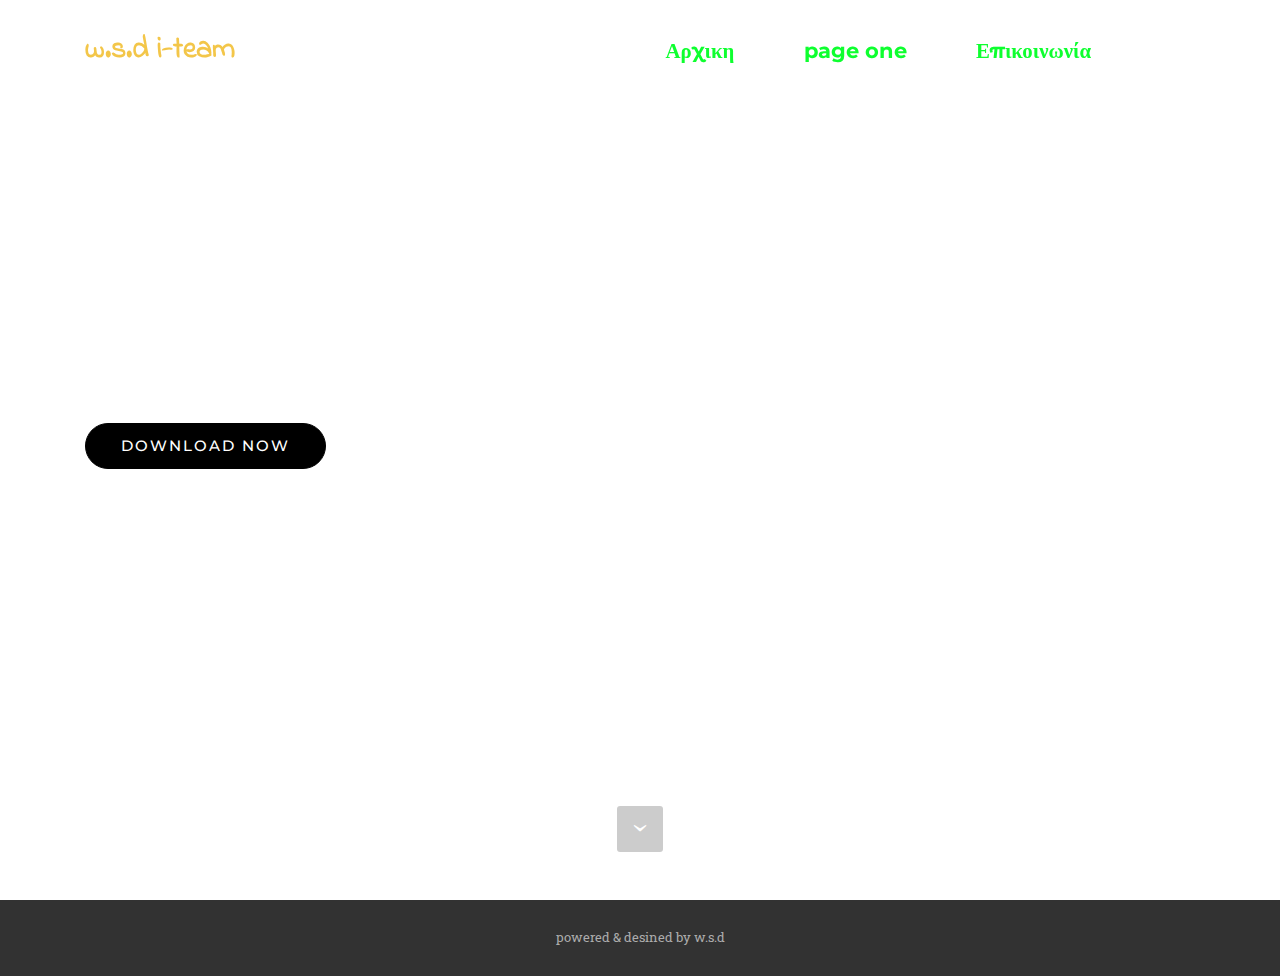
<file: index.html>
<!DOCTYPE html>
<html>
<head>
  <!-- Site made with Mobirise Website Builder v3.12.1, https://mobirise.com -->
  <meta charset="UTF-8">
  <meta http-equiv="X-UA-Compatible" content="IE=edge">
  <meta name="generator" content="Mobirise v3.12.1, mobirise.com">
  <meta name="viewport" content="width=device-width, initial-scale=1">
  <link rel="shortcut icon" href="assets/images/jellyfish-170x128.jpg" type="image/x-icon">
  <meta name="description" content="">
  
  <link rel="stylesheet" href="https://fonts.googleapis.com/css?family=Lora:400,700,400italic,700italic&amp;subset=latin">
  <link rel="stylesheet" href="https://fonts.googleapis.com/css?family=Montserrat:400,700">
  <link rel="stylesheet" href="https://fonts.googleapis.com/css?family=Raleway:100,100i,200,200i,300,300i,400,400i,500,500i,600,600i,700,700i,800,800i,900,900i">
  <link rel="stylesheet" href="assets/bootstrap-material-design-font/css/material.css">
  <link rel="stylesheet" href="assets/tether/tether.min.css">
  <link rel="stylesheet" href="assets/bootstrap/css/bootstrap.min.css">
  <link rel="stylesheet" href="assets/animate.css/animate.min.css">
  <link rel="stylesheet" href="assets/dropdown/css/style.css">
  <link rel="stylesheet" href="assets/theme/css/style.css">
  <link rel="stylesheet" href="assets/mobirise/css/mbr-additional.css" type="text/css">
  
  
  
</head>
<body>
<section id="menu-0">

    <nav class="navbar navbar-dropdown bg-color transparent navbar-fixed-top">
        <div class="container">

            <div class="mbr-table">
                <div class="mbr-table-cell">

                    <div class="navbar-brand">
                        
                        <a class="navbar-caption text-warning" href="index.html">w.s.d i-team</a>
                    </div>

                </div>
                <div class="mbr-table-cell">

                    <button class="navbar-toggler pull-xs-right hidden-md-up" type="button" data-toggle="collapse" data-target="#exCollapsingNavbar">
                        <div class="hamburger-icon"></div>
                    </button>

                    <ul class="nav-dropdown collapse pull-xs-right nav navbar-nav navbar-toggleable-sm" id="exCollapsingNavbar"><li class="nav-item dropdown"><a class="nav-link link" href="index.html" aria-expanded="false">Αρχικη</a></li><li class="nav-item"><a class="nav-link link" href="page1.html" aria-expanded="false">page one</a></li><li class="nav-item dropdown open"><a class="nav-link link" href="page2.html" aria-expanded="true">Επικοινωνία</a></li><li class="nav-item"><a class="nav-link link" href="page2.html"></a></li></ul>
                    <button hidden="" class="navbar-toggler navbar-close" type="button" data-toggle="collapse" data-target="#exCollapsingNavbar">
                        <div class="close-icon"></div>
                    </button>

                </div>
            </div>

        </div>
    </nav>

</section>

<section class="engine"><a rel="external" href="https://mobirise.com">Mobirise Website Generator</a></section><section class="mbr-section mbr-section-hero mbr-section-full mbr-section-with-arrow mbr-after-navbar" id="header5-f" data-bg-video="https://www.youtube.com/embed/EN6yff2IolA?rel=0&amp;amp;showinfo=0&amp;autoplay=0&amp;loop=0">

    

    <div class="mbr-table-cell">

        <div class="container">
            <div class="row">
                <div class="mbr-section col-md-10">

                    
                    
                    <div class="mbr-section-btn"><a class="btn btn-lg btn-primary" href="https://www.youtube.com/watch?v=EN6yff2IolA">DOWNLOAD NOW</a></div>
                </div>
            </div>
        </div>
    </div>

    <div class="mbr-arrow mbr-arrow-floating" aria-hidden="true"><a href="#next"><i class="mbr-arrow-icon"></i></a></div>

</section>

<footer class="mbr-small-footer mbr-section mbr-section-nopadding" id="footer1-2" style="background-color: rgb(50, 50, 50); padding-top: 1.75rem; padding-bottom: 1.75rem;">
    
    <div class="container">
        <p class="text-xs-center">powered &amp; desined by w.s.d</p>
    </div>
</footer>


  <script src="assets/web/assets/jquery/jquery.min.js"></script>
  <script src="assets/tether/tether.min.js"></script>
  <script src="assets/bootstrap/js/bootstrap.min.js"></script>
  <script src="assets/smooth-scroll/smooth-scroll.js"></script>
  <script src="assets/viewport-checker/jquery.viewportchecker.js"></script>
  <script src="assets/dropdown/js/script.min.js"></script>
  <script src="assets/touch-swipe/jquery.touch-swipe.min.js"></script>
  <script src="assets/jquery-mb-ytplayer/jquery.mb.ytplayer.min.js"></script>
  <script src="assets/theme/js/script.js"></script>
  
  
  <input name="animation" type="hidden">
   <div id="scrollToTop" class="scrollToTop mbr-arrow-up"><a style="text-align: center;"><i class="mbr-arrow-up-icon"></i></a></div>
  </body>
</html>
</file>
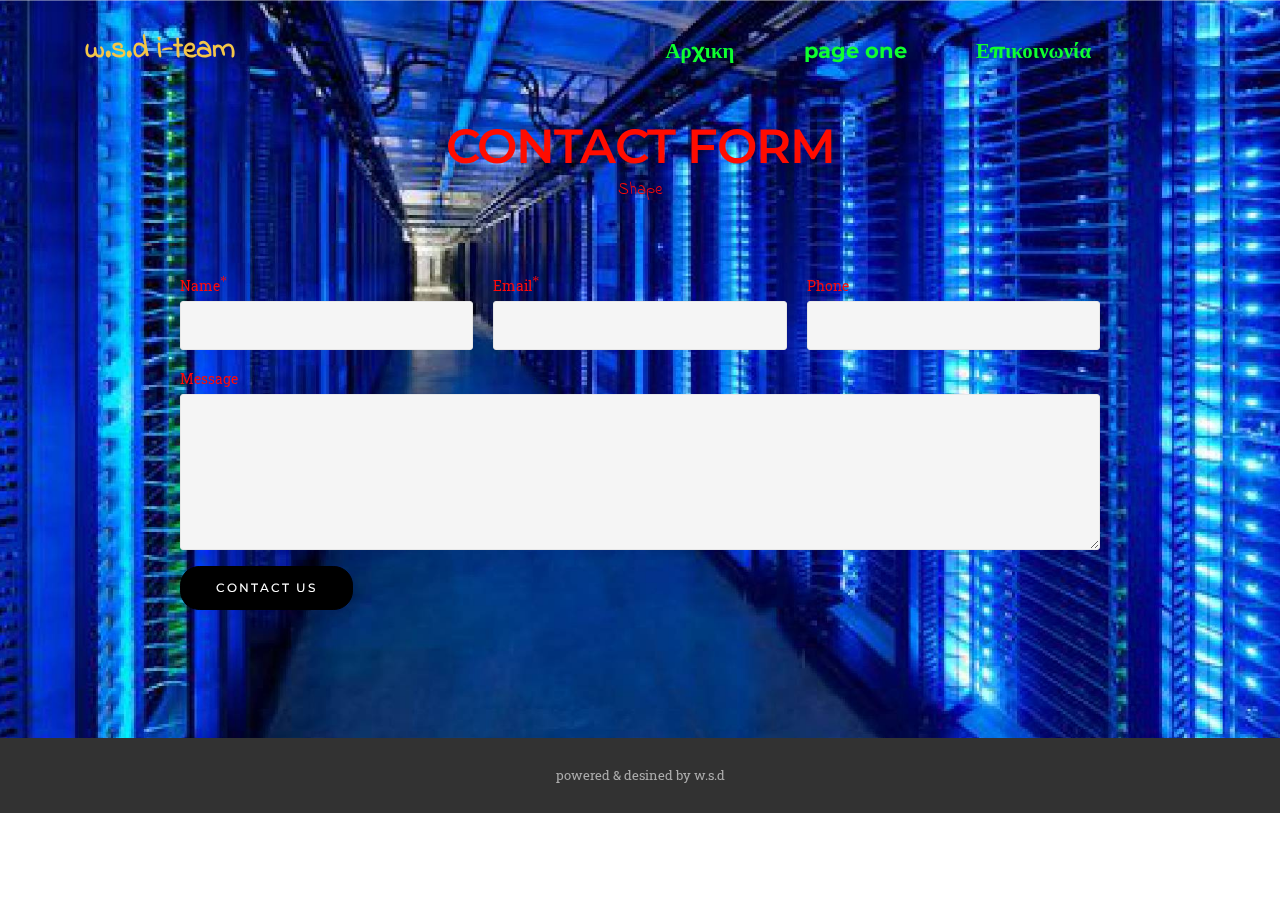
<file: forma-epoikinonias.html>
<!DOCTYPE html>
<html>
<head>
  <!-- Site made with Mobirise Website Builder v3.12.1, https://mobirise.com -->
  <meta charset="UTF-8">
  <meta http-equiv="X-UA-Compatible" content="IE=edge">
  <meta name="generator" content="Mobirise v3.12.1, mobirise.com">
  <meta name="viewport" content="width=device-width, initial-scale=1">
  <link rel="shortcut icon" href="assets/images/jellyfish-170x128.jpg" type="image/x-icon">
  <meta name="description" content="Web Builder Description">
  <title>forma-epoikinonias</title>
  <link rel="stylesheet" href="https://fonts.googleapis.com/css?family=Lora:400,700,400italic,700italic&amp;subset=latin">
  <link rel="stylesheet" href="https://fonts.googleapis.com/css?family=Montserrat:400,700">
  <link rel="stylesheet" href="https://fonts.googleapis.com/css?family=Raleway:100,100i,200,200i,300,300i,400,400i,500,500i,600,600i,700,700i,800,800i,900,900i">
  <link rel="stylesheet" href="assets/bootstrap-material-design-font/css/material.css">
  <link rel="stylesheet" href="assets/tether/tether.min.css">
  <link rel="stylesheet" href="assets/bootstrap/css/bootstrap.min.css">
  <link rel="stylesheet" href="assets/animate.css/animate.min.css">
  <link rel="stylesheet" href="assets/dropdown/css/style.css">
  <link rel="stylesheet" href="assets/theme/css/style.css">
  <link rel="stylesheet" href="assets/mobirise/css/mbr-additional.css" type="text/css">
  
  
  
</head>
<body>
<section id="menu-h">

    <nav class="navbar navbar-dropdown bg-color transparent navbar-fixed-top">
        <div class="container">

            <div class="mbr-table">
                <div class="mbr-table-cell">

                    <div class="navbar-brand">
                        
                        <a class="navbar-caption text-warning" href="index.html">w.s.d i-team</a>
                    </div>

                </div>
                <div class="mbr-table-cell">

                    <button class="navbar-toggler pull-xs-right hidden-md-up" type="button" data-toggle="collapse" data-target="#exCollapsingNavbar">
                        <div class="hamburger-icon"></div>
                    </button>

                    <ul class="nav-dropdown collapse pull-xs-right nav navbar-nav navbar-toggleable-sm" id="exCollapsingNavbar"><li class="nav-item dropdown"><a class="nav-link link" href="index.html" aria-expanded="false">Αρχικη</a></li><li class="nav-item"><a class="nav-link link" href="page1.html" aria-expanded="false">page one</a></li><li class="nav-item dropdown open"><a class="nav-link link" href="page2.html" aria-expanded="true">Επικοινωνία</a></li><li class="nav-item"><a class="nav-link link" href="page2.html"></a></li></ul>
                    <button hidden="" class="navbar-toggler navbar-close" type="button" data-toggle="collapse" data-target="#exCollapsingNavbar">
                        <div class="close-icon"></div>
                    </button>

                </div>
            </div>

        </div>
    </nav>

</section>

<section class="engine"><a rel="external" href="https://mobirise.com">Mobirise Site Builder</a></section><section class="mbr-section mbr-parallax-background mbr-after-navbar" id="form1-i" style="background-image: url(assets/images/server-2000x1124.jpg); padding-top: 120px; padding-bottom: 120px;">
    
    <div class="mbr-section mbr-section__container mbr-section__container--middle">
        <div class="container">
            <div class="row">
                <div class="col-xs-12 text-xs-center">
                    <h3 class="mbr-section-title display-2">CONTACT FORM</h3>
                    <small class="mbr-section-subtitle">Shape</small>
                </div>
            </div>
        </div>
    </div>
    <div class="mbr-section mbr-section-nopadding">
        <div class="container">
            <div class="row">
                <div class="col-xs-12 col-lg-10 col-lg-offset-1" data-form-type="formoid">


                    <div data-form-alert="true">
                        <div hidden="" data-form-alert-success="true" class="alert alert-form alert-success text-xs-center">Thanks for filling out form!</div>
                    </div>


                    <form action="https://mobirise.com/" method="post" data-form-title="CONTACT FORM">

                        <input type="hidden" value="KpQTN6WvgNIBp7NBJsOkI+1qXDP9FwvSahOi3hDY1k4IaZu+B7yuTfVtWzBPFWttdOUgrCq48awG51P4yvV3LI1DxVlTZ9E1cd5k3UU2hoejwhHjF0NHCFwXTxgbNra6" data-form-email="true">

                        <div class="row row-sm-offset">

                            <div class="col-xs-12 col-md-4">
                                <div class="form-group">
                                    <label class="form-control-label" for="form1-i-name">Name<span class="form-asterisk">*</span></label>
                                    <input type="text" class="form-control" name="name" required="" data-form-field="Name" id="form1-i-name">
                                </div>
                            </div>

                            <div class="col-xs-12 col-md-4">
                                <div class="form-group">
                                    <label class="form-control-label" for="form1-i-email">Email<span class="form-asterisk">*</span></label>
                                    <input type="email" class="form-control" name="email" required="" data-form-field="Email" id="form1-i-email">
                                </div>
                            </div>

                            <div class="col-xs-12 col-md-4">
                                <div class="form-group">
                                    <label class="form-control-label" for="form1-i-phone">Phone</label>
                                    <input type="tel" class="form-control" name="phone" data-form-field="Phone" id="form1-i-phone">
                                </div>
                            </div>

                        </div>

                        <div class="form-group">
                            <label class="form-control-label" for="form1-i-message">Message</label>
                            <textarea class="form-control" name="message" rows="7" data-form-field="Message" id="form1-i-message"></textarea>
                        </div>

                        <div><button type="submit" class="btn btn-success">CONTACT US</button></div>

                    </form>
                </div>
            </div>
        </div>
    </div>
</section>

<footer class="mbr-small-footer mbr-section mbr-section-nopadding" id="footer1-g" style="background-color: rgb(50, 50, 50); padding-top: 1.75rem; padding-bottom: 1.75rem;">
    
    <div class="container">
        <p class="text-xs-center">powered &amp; desined by w.s.d</p>
    </div>
</footer>


  <script src="assets/web/assets/jquery/jquery.min.js"></script>
  <script src="assets/tether/tether.min.js"></script>
  <script src="assets/bootstrap/js/bootstrap.min.js"></script>
  <script src="assets/smooth-scroll/smooth-scroll.js"></script>
  <script src="assets/viewport-checker/jquery.viewportchecker.js"></script>
  <script src="assets/dropdown/js/script.min.js"></script>
  <script src="assets/touch-swipe/jquery.touch-swipe.min.js"></script>
  <script src="assets/jarallax/jarallax.js"></script>
  <script src="assets/theme/js/script.js"></script>
  <script src="assets/formoid/formoid.min.js"></script>
  
  
  <input name="animation" type="hidden">
   <div id="scrollToTop" class="scrollToTop mbr-arrow-up"><a style="text-align: center;"><i class="mbr-arrow-up-icon"></i></a></div>
  </body>
</html>
</file>
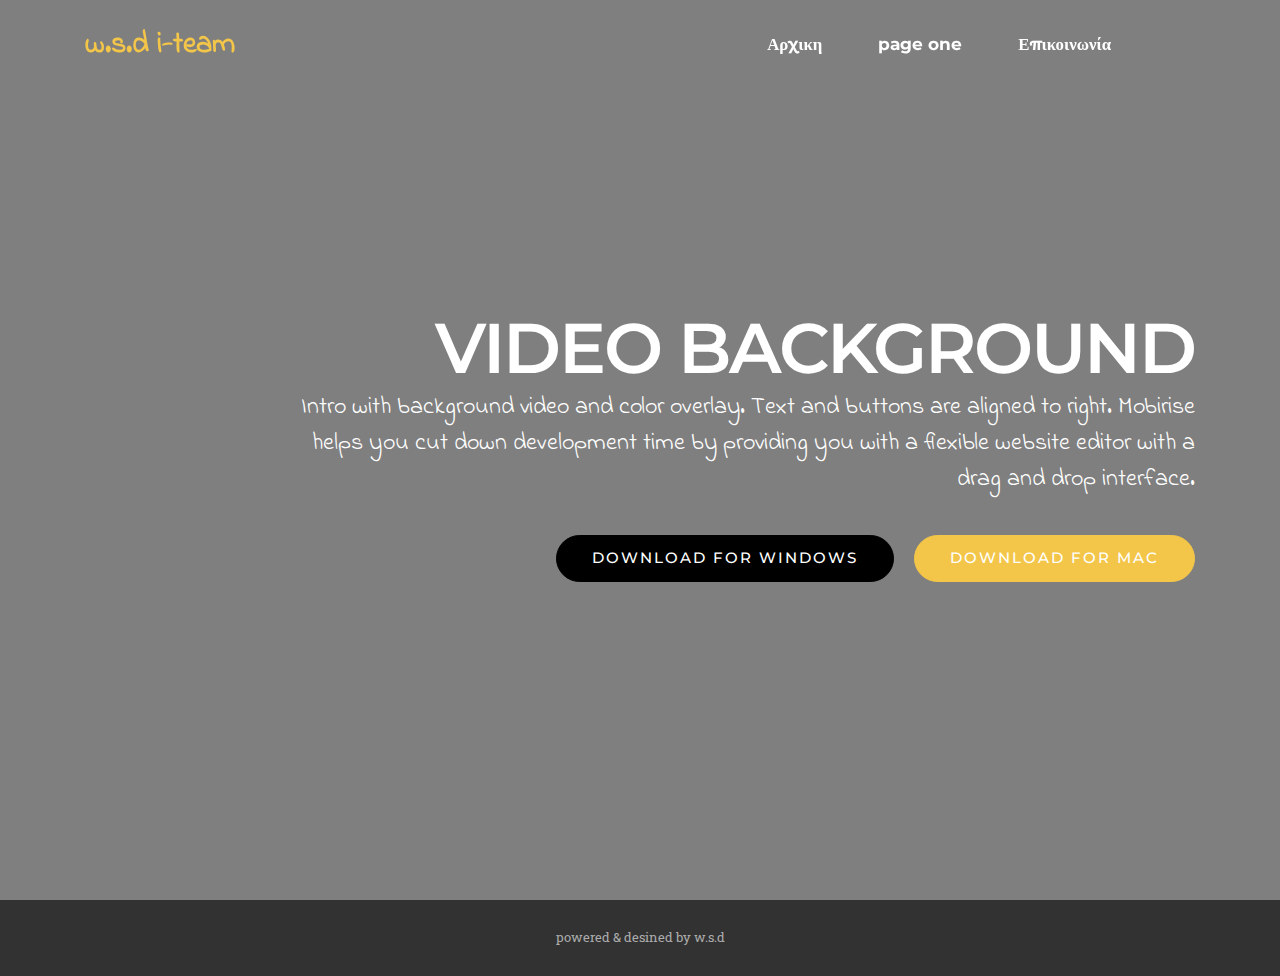
<file: page1.html>
<!DOCTYPE html>
<html>
<head>
  <!-- Site made with Mobirise Website Builder v3.12.1, https://mobirise.com -->
  <meta charset="UTF-8">
  <meta http-equiv="X-UA-Compatible" content="IE=edge">
  <meta name="generator" content="Mobirise v3.12.1, mobirise.com">
  <meta name="viewport" content="width=device-width, initial-scale=1">
  <link rel="shortcut icon" href="assets/images/jellyfish-170x128.jpg" type="image/x-icon">
  <meta name="description" content="Web Site Creator Description">
  <title>Web Site Creator Title</title>
  <link rel="stylesheet" href="https://fonts.googleapis.com/css?family=Lora:400,700,400italic,700italic&amp;subset=latin">
  <link rel="stylesheet" href="https://fonts.googleapis.com/css?family=Montserrat:400,700">
  <link rel="stylesheet" href="https://fonts.googleapis.com/css?family=Raleway:100,100i,200,200i,300,300i,400,400i,500,500i,600,600i,700,700i,800,800i,900,900i">
  <link rel="stylesheet" href="assets/bootstrap-material-design-font/css/material.css">
  <link rel="stylesheet" href="assets/tether/tether.min.css">
  <link rel="stylesheet" href="assets/bootstrap/css/bootstrap.min.css">
  <link rel="stylesheet" href="assets/animate.css/animate.min.css">
  <link rel="stylesheet" href="assets/dropdown/css/style.css">
  <link rel="stylesheet" href="assets/theme/css/style.css">
  <link rel="stylesheet" href="assets/mobirise/css/mbr-additional.css" type="text/css">
  
  
  
</head>
<body>
<section id="menu-4">

    <nav class="navbar navbar-dropdown bg-color transparent navbar-fixed-top">
        <div class="container">

            <div class="mbr-table">
                <div class="mbr-table-cell">

                    <div class="navbar-brand">
                        
                        <a class="navbar-caption text-warning" href="index.html">w.s.d i-team</a>
                    </div>

                </div>
                <div class="mbr-table-cell">

                    <button class="navbar-toggler pull-xs-right hidden-md-up" type="button" data-toggle="collapse" data-target="#exCollapsingNavbar">
                        <div class="hamburger-icon"></div>
                    </button>

                    <ul class="nav-dropdown collapse pull-xs-right nav navbar-nav navbar-toggleable-sm" id="exCollapsingNavbar"><li class="nav-item dropdown"><a class="nav-link link" href="index.html" aria-expanded="false">Αρχικη</a></li><li class="nav-item"><a class="nav-link link" href="page1.html" aria-expanded="false">page one</a></li><li class="nav-item dropdown open"><a class="nav-link link" href="page2.html" aria-expanded="true">Επικοινωνία</a></li><li class="nav-item"><a class="nav-link link" href="page2.html"></a></li></ul>
                    <button hidden="" class="navbar-toggler navbar-close" type="button" data-toggle="collapse" data-target="#exCollapsingNavbar">
                        <div class="close-icon"></div>
                    </button>

                </div>
            </div>

        </div>
    </nav>

</section>

<section class="engine"><a rel="external" href="https://mobirise.com">mobirise.com</a></section><section class="mbr-section mbr-section-hero mbr-section-full mbr-after-navbar" id="header4-9" data-bg-video="https://www.youtube.com/embed/XZmGGAbHqa0?rel=0&amp;amp;showinfo=0&amp;autoplay=0&amp;loop=0">

    <div class="mbr-overlay" style="opacity: 0.5; background-color: rgb(0, 0, 0);"></div>

    <div class="mbr-table-cell">

        <div class="container">
            <div class="row">
                <div class="mbr-section col-md-10 col-md-offset-2 text-xs-right">

                    <h1 class="mbr-section-title display-1">VIDEO BACKGROUND</h1>
                    <p class="mbr-section-lead lead">Intro with background video and color overlay. Text and buttons are aligned to right. Mobirise helps you cut down development time by providing you with a flexible website editor with a drag and drop interface.</p>
                    <div class="mbr-section-btn"><a class="btn btn-lg btn-success" href="https://mobirise.com">DOWNLOAD FOR WINDOWS</a> <a class="btn btn-lg btn-warning" href="https://mobirise.com">DOWNLOAD FOR MAC</a></div>
                </div>
            </div>
        </div>
    </div>

    

</section>

<footer class="mbr-small-footer mbr-section mbr-section-nopadding" id="footer1-3" style="background-color: rgb(50, 50, 50); padding-top: 1.75rem; padding-bottom: 1.75rem;">
    
    <div class="container">
        <p class="text-xs-center">powered &amp; desined by w.s.d</p>
    </div>
</footer>


  <script src="assets/web/assets/jquery/jquery.min.js"></script>
  <script src="assets/tether/tether.min.js"></script>
  <script src="assets/bootstrap/js/bootstrap.min.js"></script>
  <script src="assets/smooth-scroll/smooth-scroll.js"></script>
  <script src="assets/viewport-checker/jquery.viewportchecker.js"></script>
  <script src="assets/dropdown/js/script.min.js"></script>
  <script src="assets/touch-swipe/jquery.touch-swipe.min.js"></script>
  <script src="assets/jquery-mb-ytplayer/jquery.mb.ytplayer.min.js"></script>
  <script src="assets/theme/js/script.js"></script>
  
  
  <input name="animation" type="hidden">
   <div id="scrollToTop" class="scrollToTop mbr-arrow-up"><a style="text-align: center;"><i class="mbr-arrow-up-icon"></i></a></div>
  </body>
</html>
</file>
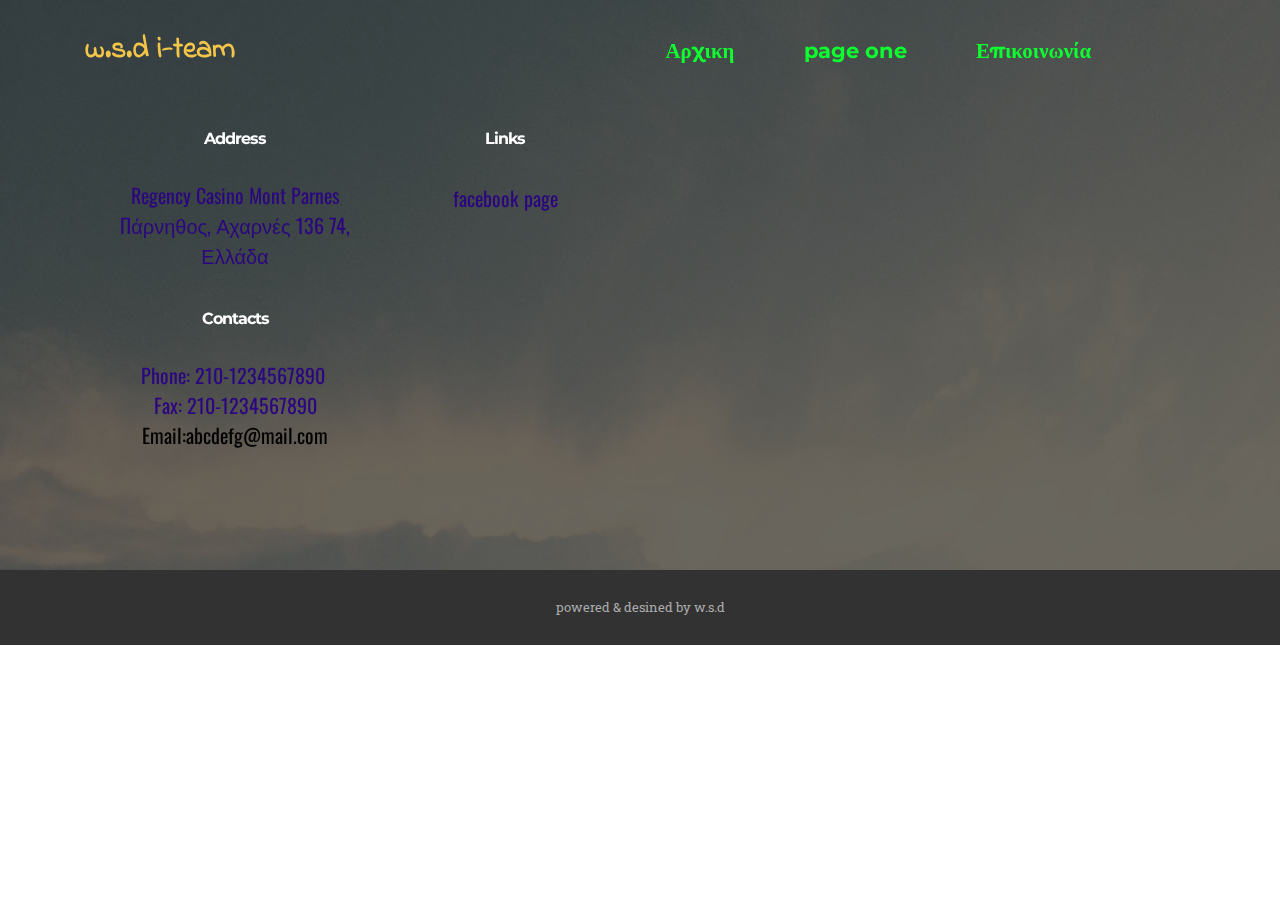
<file: page2.html>
<!DOCTYPE html>
<html>
<head>
  <!-- Site made with Mobirise Website Builder v3.12.1, https://mobirise.com -->
  <meta charset="UTF-8">
  <meta http-equiv="X-UA-Compatible" content="IE=edge">
  <meta name="generator" content="Mobirise v3.12.1, mobirise.com">
  <meta name="viewport" content="width=device-width, initial-scale=1">
  <link rel="shortcut icon" href="assets/images/jellyfish-170x128.jpg" type="image/x-icon">
  <meta name="description" content="Web Site Creator Description">
  <title>Web Site Creator Title</title>
  <link rel="stylesheet" href="https://fonts.googleapis.com/css?family=Lora:400,700,400italic,700italic&amp;subset=latin">
  <link rel="stylesheet" href="https://fonts.googleapis.com/css?family=Montserrat:400,700">
  <link rel="stylesheet" href="https://fonts.googleapis.com/css?family=Raleway:100,100i,200,200i,300,300i,400,400i,500,500i,600,600i,700,700i,800,800i,900,900i">
  <link rel="stylesheet" href="assets/bootstrap-material-design-font/css/material.css">
  <link rel="stylesheet" href="assets/tether/tether.min.css">
  <link rel="stylesheet" href="assets/bootstrap/css/bootstrap.min.css">
  <link rel="stylesheet" href="assets/animate.css/animate.min.css">
  <link rel="stylesheet" href="assets/dropdown/css/style.css">
  <link rel="stylesheet" href="assets/theme/css/style.css">
  <link rel="stylesheet" href="assets/mobirise/css/mbr-additional.css" type="text/css">
  
  
  
</head>
<body>
<section id="menu-7">

    <nav class="navbar navbar-dropdown bg-color transparent navbar-fixed-top">
        <div class="container">

            <div class="mbr-table">
                <div class="mbr-table-cell">

                    <div class="navbar-brand">
                        
                        <a class="navbar-caption text-warning" href="index.html">w.s.d i-team</a>
                    </div>

                </div>
                <div class="mbr-table-cell">

                    <button class="navbar-toggler pull-xs-right hidden-md-up" type="button" data-toggle="collapse" data-target="#exCollapsingNavbar">
                        <div class="hamburger-icon"></div>
                    </button>

                    <ul class="nav-dropdown collapse pull-xs-right nav navbar-nav navbar-toggleable-sm" id="exCollapsingNavbar"><li class="nav-item dropdown"><a class="nav-link link" href="index.html" aria-expanded="false">Αρχικη</a></li><li class="nav-item"><a class="nav-link link" href="page1.html" aria-expanded="false">page one</a></li><li class="nav-item dropdown open"><a class="nav-link link" href="page2.html" aria-expanded="true">Επικοινωνία</a></li><li class="nav-item"><a class="nav-link link" href="page2.html"></a></li></ul>
                    <button hidden="" class="navbar-toggler navbar-close" type="button" data-toggle="collapse" data-target="#exCollapsingNavbar">
                        <div class="close-icon"></div>
                    </button>

                </div>
            </div>

        </div>
    </nav>

</section>

<section class="engine"><a rel="external" href="https://mobirise.com">mobirise.com</a></section><section class="mbr-section mbr-section-md-padding mbr-footer footer2 mbr-parallax-background mbr-after-navbar" id="contacts2-8" style="background-image: url(assets/images/jumbotron.jpg); padding-top: 120px; padding-bottom: 120px;">
    <div class="mbr-overlay" style="opacity: 0.7; background-color: rgb(60, 60, 60);"></div>
    <div class="container">
        <div class="row">
            <div class="mbr-footer-content col-xs-12 col-md-3">
                <p></p><p><strong>Address</strong><br>Regency Casino Mont Parnes<br>Πάρνηθος, Αχαρνές 136 74, Ελλάδα<br><br>
<strong>Contacts</strong></p><p>Phone: 210-1234567890&nbsp;<br>
Fax: 210-1234567890</p><p><a href="file:///C:/Users/i-team/AppData/Local/Temp/Mobirise-P1XkOA/20170302_230727/forma-epoikinonias.html">Email:abcdefg@mail.com</a></p><p></p>
            </div>
            <div class="mbr-footer-content col-xs-12 col-md-3"><p class="mbr-contacts__text"><strong>Links</strong></p><ul>facebook page</ul></div>
            <div class="col-xs-12 col-md-6">
                <div class="mbr-map"><iframe frameborder="0" style="border:0" src="https://www.google.com/maps/embed/v1/place?key=AIzaSyA0Dx_boXQiwvdz8sJHoYeZNVTdoWONYkU&amp;q=place_id:ChIJNYDW0Z8KoRQRLBj7rpn8BT8" allowfullscreen=""></iframe></div>
            </div>
        </div>
    </div>
</section>

<footer class="mbr-small-footer mbr-section mbr-section-nopadding" id="footer1-6" style="background-color: rgb(50, 50, 50); padding-top: 1.75rem; padding-bottom: 1.75rem;">
    
    <div class="container">
        <p class="text-xs-center">powered &amp; desined by w.s.d</p>
    </div>
</footer>


  <script src="assets/web/assets/jquery/jquery.min.js"></script>
  <script src="assets/tether/tether.min.js"></script>
  <script src="assets/bootstrap/js/bootstrap.min.js"></script>
  <script src="assets/smooth-scroll/smooth-scroll.js"></script>
  <script src="assets/viewport-checker/jquery.viewportchecker.js"></script>
  <script src="assets/dropdown/js/script.min.js"></script>
  <script src="assets/touch-swipe/jquery.touch-swipe.min.js"></script>
  <script src="assets/jarallax/jarallax.js"></script>
  <script src="assets/theme/js/script.js"></script>
  
  
  <input name="animation" type="hidden">
   <div id="scrollToTop" class="scrollToTop mbr-arrow-up"><a style="text-align: center;"><i class="mbr-arrow-up-icon"></i></a></div>
  </body>
</html>
</file>
<file: assets/bootstrap-material-design-font/css/material.css>
@font-face {
  font-family: 'Material-Design-Icons';
  src: url('../fonts/Material-Design-Icons.eot?3ocs8m');
  src: url('../fonts/Material-Design-Icons.eot?#iefix3ocs8m') format('embedded-opentype'), url('../fonts/Material-Design-Icons.woff?3ocs8m') format('woff'), url('../fonts/Material-Design-Icons.ttf?3ocs8m') format('truetype'), url('../fonts/Material-Design-Icons.svg?3ocs8m#Material-Design-Icons') format('svg');
  font-weight: normal;
  font-style: normal;
}
[class^="mdi-"],
[class*="mdi-"] {
  speak: none;
  display: inline-block;
  font-style: normal;
  font-variant:normal;
  font-weight:normal;
  /*font-size:24px;*/
  line-height:1;
  font-family:'Material-Design-Icons' !important;
  text-rendering: auto;
  
  -webkit-font-smoothing: antialiased;
  -moz-osx-font-smoothing: grayscale;
  -webkit-transform: translate(0, 0);
      -ms-transform: translate(0, 0);
          transform: translate(0, 0);
}
[class^="mdi-"]:before,
[class*="mdi-"]:before {
  display: inline-block;
  speak: none;
  text-decoration: inherit;
}
[class^="mdi-"].pull-left,
[class*="mdi-"].pull-left {
  margin-right: .3em;
}
[class^="mdi-"].pull-right,
[class*="mdi-"].pull-right {
  margin-left: .3em;
}
[class^="mdi-"].mdi-lg:before,
[class*="mdi-"].mdi-lg:before,
[class^="mdi-"].mdi-lg:after,
[class*="mdi-"].mdi-lg:after {
  font-size: 1.33333333em;
  line-height: 0.75em;
  vertical-align: -15%;
}
[class^="mdi-"].mdi-2x:before,
[class*="mdi-"].mdi-2x:before,
[class^="mdi-"].mdi-2x:after,
[class*="mdi-"].mdi-2x:after {
  font-size: 2em;
}
[class^="mdi-"].mdi-3x:before,
[class*="mdi-"].mdi-3x:before,
[class^="mdi-"].mdi-3x:after,
[class*="mdi-"].mdi-3x:after {
  font-size: 3em;
}
[class^="mdi-"].mdi-4x:before,
[class*="mdi-"].mdi-4x:before,
[class^="mdi-"].mdi-4x:after,
[class*="mdi-"].mdi-4x:after {
  font-size: 4em;
}
[class^="mdi-"].mdi-5x:before,
[class*="mdi-"].mdi-5x:before,
[class^="mdi-"].mdi-5x:after,
[class*="mdi-"].mdi-5x:after {
  font-size: 5em;
}
[class^="mdi-device-signal-cellular-"]:after,
[class^="mdi-device-battery-"]:after,
[class^="mdi-device-battery-charging-"]:after,
[class^="mdi-device-signal-cellular-connected-no-internet-"]:after,
[class^="mdi-device-signal-wifi-"]:after,
[class^="mdi-device-signal-wifi-statusbar-not-connected"]:after,
.mdi-device-network-wifi:after {
  opacity: .3;
  position: absolute;
  left: 0;
  top: 0;
  z-index: 1;
  display: inline-block;
  speak: none;
  text-decoration: inherit;
}
[class^="mdi-device-signal-cellular-"]:after {
  content: "\e758";
}
[class^="mdi-device-battery-"]:after {
  content: "\e735";
}
[class^="mdi-device-battery-charging-"]:after {
  content: "\e733";
}
[class^="mdi-device-signal-cellular-connected-no-internet-"]:after {
  content: "\e75d";
}
[class^="mdi-device-signal-wifi-"]:after,
.mdi-device-network-wifi:after {
  content: "\e765";
}
[class^="mdi-device-signal-wifi-statusbasr-not-connected"]:after {
  content: "\e8f7";
}
.mdi-device-signal-cellular-off:after,
.mdi-device-signal-cellular-null:after,
.mdi-device-signal-cellular-no-sim:after,
.mdi-device-signal-wifi-off:after,
.mdi-device-signal-wifi-4-bar:after,
.mdi-device-signal-cellular-4-bar:after,
.mdi-device-battery-alert:after,
.mdi-device-signal-cellular-connected-no-internet-4-bar:after,
.mdi-device-battery-std:after,
.mdi-device-battery-full .mdi-device-battery-unknown:after {
  content: "";
}
.mdi-fw {
  width: 1.28571429em;
  text-align: center;
}
.mdi-ul {
  padding-left: 0;
  margin-left: 2.14285714em;
  list-style-type: none;
}
.mdi-ul > li {
  position: relative;
}
.mdi-li {
  position: absolute;
  left: -2.14285714em;
  width: 2.14285714em;
  top: 0.14285714em;
  text-align: center;
}
.mdi-li.mdi-lg {
  left: -1.85714286em;
}
.mdi-border {
  padding: .2em .25em .15em;
  border: solid 0.08em #eeeeee;
  border-radius: .1em;
}
.mdi-spin {
  -webkit-animation: mdi-spin 2s infinite linear;
  animation: mdi-spin 2s infinite linear;
  -webkit-transform-origin: 50% 50%;
  -ms-transform-origin: 50% 50%;
      transform-origin: 50% 50%;
}
.mdi-pulse {
  -webkit-animation: mdi-spin 1s steps(8) infinite;
  animation: mdi-spin 1s steps(8) infinite;
  -webkit-transform-origin: 50% 50%;
  -ms-transform-origin: 50% 50%;
      transform-origin: 50% 50%;
}
@-webkit-keyframes mdi-spin {
  0% {
    -webkit-transform: rotate(0deg);
    transform: rotate(0deg);
  }
  100% {
    -webkit-transform: rotate(359deg);
    transform: rotate(359deg);
  }
}
@keyframes mdi-spin {
  0% {
    -webkit-transform: rotate(0deg);
    transform: rotate(0deg);
  }
  100% {
    -webkit-transform: rotate(359deg);
    transform: rotate(359deg);
  }
}
.mdi-rotate-90 {
  filter: progid:DXImageTransform.Microsoft.BasicImage(rotation=1);
  -webkit-transform: rotate(90deg);
  -ms-transform: rotate(90deg);
  transform: rotate(90deg);
}
.mdi-rotate-180 {
  filter: progid:DXImageTransform.Microsoft.BasicImage(rotation=2);
  -webkit-transform: rotate(180deg);
  -ms-transform: rotate(180deg);
  transform: rotate(180deg);
}
.mdi-rotate-270 {
  filter: progid:DXImageTransform.Microsoft.BasicImage(rotation=3);
  -webkit-transform: rotate(270deg);
  -ms-transform: rotate(270deg);
  transform: rotate(270deg);
}
.mdi-flip-horizontal {
  filter: progid:DXImageTransform.Microsoft.BasicImage(rotation=0, mirror=1);
  -webkit-transform: scale(-1, 1);
  -ms-transform: scale(-1, 1);
  transform: scale(-1, 1);
}
.mdi-flip-vertical {
  filter: progid:DXImageTransform.Microsoft.BasicImage(rotation=2, mirror=1);
  -webkit-transform: scale(1, -1);
  -ms-transform: scale(1, -1);
  transform: scale(1, -1);
}
:root .mdi-rotate-90,
:root .mdi-rotate-180,
:root .mdi-rotate-270,
:root .mdi-flip-horizontal,
:root .mdi-flip-vertical {
  -webkit-filter: none;
          filter: none;
}
.mdi-stack {
  position: relative;
  display: inline-block;
  width: 2em;
  height: 2em;
  line-height: 2em;
  vertical-align: middle;
}
.mdi-stack-1x,
.mdi-stack-2x {
  position: absolute;
  left: 0;
  width: 100%;
  text-align: center;
}
.mdi-stack-1x {
  line-height: inherit;
}
.mdi-stack-2x {
  font-size: 2em;
}
.mdi-inverse {
  color: #ffffff;
}
/* Start Icons */
.mdi-action-3d-rotation:before {
  content: "\e600";
}
.mdi-action-accessibility:before {
  content: "\e601";
}
.mdi-action-account-balance-wallet:before {
  content: "\e602";
}
.mdi-action-account-balance:before {
  content: "\e603";
}
.mdi-action-account-box:before {
  content: "\e604";
}
.mdi-action-account-child:before {
  content: "\e605";
}
.mdi-action-account-circle:before {
  content: "\e606";
}
.mdi-action-add-shopping-cart:before {
  content: "\e607";
}
.mdi-action-alarm-add:before {
  content: "\e608";
}
.mdi-action-alarm-off:before {
  content: "\e609";
}
.mdi-action-alarm-on:before {
  content: "\e60a";
}
.mdi-action-alarm:before {
  content: "\e60b";
}
.mdi-action-android:before {
  content: "\e60c";
}
.mdi-action-announcement:before {
  content: "\e60d";
}
.mdi-action-aspect-ratio:before {
  content: "\e60e";
}
.mdi-action-assessment:before {
  content: "\e60f";
}
.mdi-action-assignment-ind:before {
  content: "\e610";
}
.mdi-action-assignment-late:before {
  content: "\e611";
}
.mdi-action-assignment-return:before {
  content: "\e612";
}
.mdi-action-assignment-returned:before {
  content: "\e613";
}
.mdi-action-assignment-turned-in:before {
  content: "\e614";
}
.mdi-action-assignment:before {
  content: "\e615";
}
.mdi-action-autorenew:before {
  content: "\e616";
}
.mdi-action-backup:before {
  content: "\e617";
}
.mdi-action-book:before {
  content: "\e618";
}
.mdi-action-bookmark-outline:before {
  content: "\e619";
}
.mdi-action-bookmark:before {
  content: "\e61a";
}
.mdi-action-bug-report:before {
  content: "\e61b";
}
.mdi-action-cached:before {
  content: "\e61c";
}
.mdi-action-check-circle:before {
  content: "\e61d";
}
.mdi-action-class:before {
  content: "\e61e";
}
.mdi-action-credit-card:before {
  content: "\e61f";
}
.mdi-action-dashboard:before {
  content: "\e620";
}
.mdi-action-delete:before {
  content: "\e621";
}
.mdi-action-description:before {
  content: "\e622";
}
.mdi-action-dns:before {
  content: "\e623";
}
.mdi-action-done-all:before {
  content: "\e624";
}
.mdi-action-done:before {
  content: "\e625";
}
.mdi-action-event:before {
  content: "\e626";
}
.mdi-action-exit-to-app:before {
  content: "\e627";
}
.mdi-action-explore:before {
  content: "\e628";
}
.mdi-action-extension:before {
  content: "\e629";
}
.mdi-action-face-unlock:before {
  content: "\e62a";
}
.mdi-action-favorite-outline:before {
  content: "\e62b";
}
.mdi-action-favorite:before {
  content: "\e62c";
}
.mdi-action-find-in-page:before {
  content: "\e62d";
}
.mdi-action-find-replace:before {
  content: "\e62e";
}
.mdi-action-flip-to-back:before {
  content: "\e62f";
}
.mdi-action-flip-to-front:before {
  content: "\e630";
}
.mdi-action-get-app:before {
  content: "\e631";
}
.mdi-action-grade:before {
  content: "\e632";
}
.mdi-action-group-work:before {
  content: "\e633";
}
.mdi-action-help:before {
  content: "\e634";
}
.mdi-action-highlight-remove:before {
  content: "\e635";
}
.mdi-action-history:before {
  content: "\e636";
}
.mdi-action-home:before {
  content: "\e637";
}
.mdi-action-https:before {
  content: "\e638";
}
.mdi-action-info-outline:before {
  content: "\e639";
}
.mdi-action-info:before {
  content: "\e63a";
}
.mdi-action-input:before {
  content: "\e63b";
}
.mdi-action-invert-colors:before {
  content: "\e63c";
}
.mdi-action-label-outline:before {
  content: "\e63d";
}
.mdi-action-label:before {
  content: "\e63e";
}
.mdi-action-language:before {
  content: "\e63f";
}
.mdi-action-launch:before {
  content: "\e640";
}
.mdi-action-list:before {
  content: "\e641";
}
.mdi-action-lock-open:before {
  content: "\e642";
}
.mdi-action-lock-outline:before {
  content: "\e643";
}
.mdi-action-lock:before {
  content: "\e644";
}
.mdi-action-loyalty:before {
  content: "\e645";
}
.mdi-action-markunread-mailbox:before {
  content: "\e646";
}
.mdi-action-note-add:before {
  content: "\e647";
}
.mdi-action-open-in-browser:before {
  content: "\e648";
}
.mdi-action-open-in-new:before {
  content: "\e649";
}
.mdi-action-open-with:before {
  content: "\e64a";
}
.mdi-action-pageview:before {
  content: "\e64b";
}
.mdi-action-payment:before {
  content: "\e64c";
}
.mdi-action-perm-camera-mic:before {
  content: "\e64d";
}
.mdi-action-perm-contact-cal:before {
  content: "\e64e";
}
.mdi-action-perm-data-setting:before {
  content: "\e64f";
}
.mdi-action-perm-device-info:before {
  content: "\e650";
}
.mdi-action-perm-identity:before {
  content: "\e651";
}
.mdi-action-perm-media:before {
  content: "\e652";
}
.mdi-action-perm-phone-msg:before {
  content: "\e653";
}
.mdi-action-perm-scan-wifi:before {
  content: "\e654";
}
.mdi-action-picture-in-picture:before {
  content: "\e655";
}
.mdi-action-polymer:before {
  content: "\e656";
}
.mdi-action-print:before {
  content: "\e657";
}
.mdi-action-query-builder:before {
  content: "\e658";
}
.mdi-action-question-answer:before {
  content: "\e659";
}
.mdi-action-receipt:before {
  content: "\e65a";
}
.mdi-action-redeem:before {
  content: "\e65b";
}
.mdi-action-reorder:before {
  content: "\e65c";
}
.mdi-action-report-problem:before {
  content: "\e65d";
}
.mdi-action-restore:before {
  content: "\e65e";
}
.mdi-action-room:before {
  content: "\e65f";
}
.mdi-action-schedule:before {
  content: "\e660";
}
.mdi-action-search:before {
  content: "\e661";
}
.mdi-action-settings-applications:before {
  content: "\e662";
}
.mdi-action-settings-backup-restore:before {
  content: "\e663";
}
.mdi-action-settings-bluetooth:before {
  content: "\e664";
}
.mdi-action-settings-cell:before {
  content: "\e665";
}
.mdi-action-settings-display:before {
  content: "\e666";
}
.mdi-action-settings-ethernet:before {
  content: "\e667";
}
.mdi-action-settings-input-antenna:before {
  content: "\e668";
}
.mdi-action-settings-input-component:before {
  content: "\e669";
}
.mdi-action-settings-input-composite:before {
  content: "\e66a";
}
.mdi-action-settings-input-hdmi:before {
  content: "\e66b";
}
.mdi-action-settings-input-svideo:before {
  content: "\e66c";
}
.mdi-action-settings-overscan:before {
  content: "\e66d";
}
.mdi-action-settings-phone:before {
  content: "\e66e";
}
.mdi-action-settings-power:before {
  content: "\e66f";
}
.mdi-action-settings-remote:before {
  content: "\e670";
}
.mdi-action-settings-voice:before {
  content: "\e671";
}
.mdi-action-settings:before {
  content: "\e672";
}
.mdi-action-shop-two:before {
  content: "\e673";
}
.mdi-action-shop:before {
  content: "\e674";
}
.mdi-action-shopping-basket:before {
  content: "\e675";
}
.mdi-action-shopping-cart:before {
  content: "\e676";
}
.mdi-action-speaker-notes:before {
  content: "\e677";
}
.mdi-action-spellcheck:before {
  content: "\e678";
}
.mdi-action-star-rate:before {
  content: "\e679";
}
.mdi-action-stars:before {
  content: "\e67a";
}
.mdi-action-store:before {
  content: "\e67b";
}
.mdi-action-subject:before {
  content: "\e67c";
}
.mdi-action-supervisor-account:before {
  content: "\e67d";
}
.mdi-action-swap-horiz:before {
  content: "\e67e";
}
.mdi-action-swap-vert-circle:before {
  content: "\e67f";
}
.mdi-action-swap-vert:before {
  content: "\e680";
}
.mdi-action-system-update-tv:before {
  content: "\e681";
}
.mdi-action-tab-unselected:before {
  content: "\e682";
}
.mdi-action-tab:before {
  content: "\e683";
}
.mdi-action-theaters:before {
  content: "\e684";
}
.mdi-action-thumb-down:before {
  content: "\e685";
}
.mdi-action-thumb-up:before {
  content: "\e686";
}
.mdi-action-thumbs-up-down:before {
  content: "\e687";
}
.mdi-action-toc:before {
  content: "\e688";
}
.mdi-action-today:before {
  content: "\e689";
}
.mdi-action-track-changes:before {
  content: "\e68a";
}
.mdi-action-translate:before {
  content: "\e68b";
}
.mdi-action-trending-down:before {
  content: "\e68c";
}
.mdi-action-trending-neutral:before {
  content: "\e68d";
}
.mdi-action-trending-up:before {
  content: "\e68e";
}
.mdi-action-turned-in-not:before {
  content: "\e68f";
}
.mdi-action-turned-in:before {
  content: "\e690";
}
.mdi-action-verified-user:before {
  content: "\e691";
}
.mdi-action-view-agenda:before {
  content: "\e692";
}
.mdi-action-view-array:before {
  content: "\e693";
}
.mdi-action-view-carousel:before {
  content: "\e694";
}
.mdi-action-view-column:before {
  content: "\e695";
}
.mdi-action-view-day:before {
  content: "\e696";
}
.mdi-action-view-headline:before {
  content: "\e697";
}
.mdi-action-view-list:before {
  content: "\e698";
}
.mdi-action-view-module:before {
  content: "\e699";
}
.mdi-action-view-quilt:before {
  content: "\e69a";
}
.mdi-action-view-stream:before {
  content: "\e69b";
}
.mdi-action-view-week:before {
  content: "\e69c";
}
.mdi-action-visibility-off:before {
  content: "\e69d";
}
.mdi-action-visibility:before {
  content: "\e69e";
}
.mdi-action-wallet-giftcard:before {
  content: "\e69f";
}
.mdi-action-wallet-membership:before {
  content: "\e6a0";
}
.mdi-action-wallet-travel:before {
  content: "\e6a1";
}
.mdi-action-work:before {
  content: "\e6a2";
}
.mdi-alert-error:before {
  content: "\e6a3";
}
.mdi-alert-warning:before {
  content: "\e6a4";
}
.mdi-av-album:before {
  content: "\e6a5";
}
.mdi-av-closed-caption:before {
  content: "\e6a6";
}
.mdi-av-equalizer:before {
  content: "\e6a7";
}
.mdi-av-explicit:before {
  content: "\e6a8";
}
.mdi-av-fast-forward:before {
  content: "\e6a9";
}
.mdi-av-fast-rewind:before {
  content: "\e6aa";
}
.mdi-av-games:before {
  content: "\e6ab";
}
.mdi-av-hearing:before {
  content: "\e6ac";
}
.mdi-av-high-quality:before {
  content: "\e6ad";
}
.mdi-av-loop:before {
  content: "\e6ae";
}
.mdi-av-mic-none:before {
  content: "\e6af";
}
.mdi-av-mic-off:before {
  content: "\e6b0";
}
.mdi-av-mic:before {
  content: "\e6b1";
}
.mdi-av-movie:before {
  content: "\e6b2";
}
.mdi-av-my-library-add:before {
  content: "\e6b3";
}
.mdi-av-my-library-books:before {
  content: "\e6b4";
}
.mdi-av-my-library-music:before {
  content: "\e6b5";
}
.mdi-av-new-releases:before {
  content: "\e6b6";
}
.mdi-av-not-interested:before {
  content: "\e6b7";
}
.mdi-av-pause-circle-fill:before {
  content: "\e6b8";
}
.mdi-av-pause-circle-outline:before {
  content: "\e6b9";
}
.mdi-av-pause:before {
  content: "\e6ba";
}
.mdi-av-play-arrow:before {
  content: "\e6bb";
}
.mdi-av-play-circle-fill:before {
  content: "\e6bc";
}
.mdi-av-play-circle-outline:before {
  content: "\e6bd";
}
.mdi-av-play-shopping-bag:before {
  content: "\e6be";
}
.mdi-av-playlist-add:before {
  content: "\e6bf";
}
.mdi-av-queue-music:before {
  content: "\e6c0";
}
.mdi-av-queue:before {
  content: "\e6c1";
}
.mdi-av-radio:before {
  content: "\e6c2";
}
.mdi-av-recent-actors:before {
  content: "\e6c3";
}
.mdi-av-repeat-one:before {
  content: "\e6c4";
}
.mdi-av-repeat:before {
  content: "\e6c5";
}
.mdi-av-replay:before {
  content: "\e6c6";
}
.mdi-av-shuffle:before {
  content: "\e6c7";
}
.mdi-av-skip-next:before {
  content: "\e6c8";
}
.mdi-av-skip-previous:before {
  content: "\e6c9";
}
.mdi-av-snooze:before {
  content: "\e6ca";
}
.mdi-av-stop:before {
  content: "\e6cb";
}
.mdi-av-subtitles:before {
  content: "\e6cc";
}
.mdi-av-surround-sound:before {
  content: "\e6cd";
}
.mdi-av-timer:before {
  content: "\e6ce";
}
.mdi-av-video-collection:before {
  content: "\e6cf";
}
.mdi-av-videocam-off:before {
  content: "\e6d0";
}
.mdi-av-videocam:before {
  content: "\e6d1";
}
.mdi-av-volume-down:before {
  content: "\e6d2";
}
.mdi-av-volume-mute:before {
  content: "\e6d3";
}
.mdi-av-volume-off:before {
  content: "\e6d4";
}
.mdi-av-volume-up:before {
  content: "\e6d5";
}
.mdi-av-web:before {
  content: "\e6d6";
}
.mdi-communication-business:before {
  content: "\e6d7";
}
.mdi-communication-call-end:before {
  content: "\e6d8";
}
.mdi-communication-call-made:before {
  content: "\e6d9";
}
.mdi-communication-call-merge:before {
  content: "\e6da";
}
.mdi-communication-call-missed:before {
  content: "\e6db";
}
.mdi-communication-call-received:before {
  content: "\e6dc";
}
.mdi-communication-call-split:before {
  content: "\e6dd";
}
.mdi-communication-call:before {
  content: "\e6de";
}
.mdi-communication-chat:before {
  content: "\e6df";
}
.mdi-communication-clear-all:before {
  content: "\e6e0";
}
.mdi-communication-comment:before {
  content: "\e6e1";
}
.mdi-communication-contacts:before {
  content: "\e6e2";
}
.mdi-communication-dialer-sip:before {
  content: "\e6e3";
}
.mdi-communication-dialpad:before {
  content: "\e6e4";
}
.mdi-communication-dnd-on:before {
  content: "\e6e5";
}
.mdi-communication-email:before {
  content: "\e6e6";
}
.mdi-communication-forum:before {
  content: "\e6e7";
}
.mdi-communication-import-export:before {
  content: "\e6e8";
}
.mdi-communication-invert-colors-off:before {
  content: "\e6e9";
}
.mdi-communication-invert-colors-on:before {
  content: "\e6ea";
}
.mdi-communication-live-help:before {
  content: "\e6eb";
}
.mdi-communication-location-off:before {
  content: "\e6ec";
}
.mdi-communication-location-on:before {
  content: "\e6ed";
}
.mdi-communication-message:before {
  content: "\e6ee";
}
.mdi-communication-messenger:before {
  content: "\e6ef";
}
.mdi-communication-no-sim:before {
  content: "\e6f0";
}
.mdi-communication-phone:before {
  content: "\e6f1";
}
.mdi-communication-portable-wifi-off:before {
  content: "\e6f2";
}
.mdi-communication-quick-contacts-dialer:before {
  content: "\e6f3";
}
.mdi-communication-quick-contacts-mail:before {
  content: "\e6f4";
}
.mdi-communication-ring-volume:before {
  content: "\e6f5";
}
.mdi-communication-stay-current-landscape:before {
  content: "\e6f6";
}
.mdi-communication-stay-current-portrait:before {
  content: "\e6f7";
}
.mdi-communication-stay-primary-landscape:before {
  content: "\e6f8";
}
.mdi-communication-stay-primary-portrait:before {
  content: "\e6f9";
}
.mdi-communication-swap-calls:before {
  content: "\e6fa";
}
.mdi-communication-textsms:before {
  content: "\e6fb";
}
.mdi-communication-voicemail:before {
  content: "\e6fc";
}
.mdi-communication-vpn-key:before {
  content: "\e6fd";
}
.mdi-content-add-box:before {
  content: "\e6fe";
}
.mdi-content-add-circle-outline:before {
  content: "\e6ff";
}
.mdi-content-add-circle:before {
  content: "\e700";
}
.mdi-content-add:before {
  content: "\e701";
}
.mdi-content-archive:before {
  content: "\e702";
}
.mdi-content-backspace:before {
  content: "\e703";
}
.mdi-content-block:before {
  content: "\e704";
}
.mdi-content-clear:before {
  content: "\e705";
}
.mdi-content-content-copy:before {
  content: "\e706";
}
.mdi-content-content-cut:before {
  content: "\e707";
}
.mdi-content-content-paste:before {
  content: "\e708";
}
.mdi-content-create:before {
  content: "\e709";
}
.mdi-content-drafts:before {
  content: "\e70a";
}
.mdi-content-filter-list:before {
  content: "\e70b";
}
.mdi-content-flag:before {
  content: "\e70c";
}
.mdi-content-forward:before {
  content: "\e70d";
}
.mdi-content-gesture:before {
  content: "\e70e";
}
.mdi-content-inbox:before {
  content: "\e70f";
}
.mdi-content-link:before {
  content: "\e710";
}
.mdi-content-mail:before {
  content: "\e711";
}
.mdi-content-markunread:before {
  content: "\e712";
}
.mdi-content-redo:before {
  content: "\e713";
}
.mdi-content-remove-circle-outline:before {
  content: "\e714";
}
.mdi-content-remove-circle:before {
  content: "\e715";
}
.mdi-content-remove:before {
  content: "\e716";
}
.mdi-content-reply-all:before {
  content: "\e717";
}
.mdi-content-reply:before {
  content: "\e718";
}
.mdi-content-report:before {
  content: "\e719";
}
.mdi-content-save:before {
  content: "\e71a";
}
.mdi-content-select-all:before {
  content: "\e71b";
}
.mdi-content-send:before {
  content: "\e71c";
}
.mdi-content-sort:before {
  content: "\e71d";
}
.mdi-content-text-format:before {
  content: "\e71e";
}
.mdi-content-undo:before {
  content: "\e71f";
}
.mdi-editor-attach-file:before {
  content: "\e776";
}
.mdi-editor-attach-money:before {
  content: "\e777";
}
.mdi-editor-border-all:before {
  content: "\e778";
}
.mdi-editor-border-bottom:before {
  content: "\e779";
}
.mdi-editor-border-clear:before {
  content: "\e77a";
}
.mdi-editor-border-color:before {
  content: "\e77b";
}
.mdi-editor-border-horizontal:before {
  content: "\e77c";
}
.mdi-editor-border-inner:before {
  content: "\e77d";
}
.mdi-editor-border-left:before {
  content: "\e77e";
}
.mdi-editor-border-outer:before {
  content: "\e77f";
}
.mdi-editor-border-right:before {
  content: "\e780";
}
.mdi-editor-border-style:before {
  content: "\e781";
}
.mdi-editor-border-top:before {
  content: "\e782";
}
.mdi-editor-border-vertical:before {
  content: "\e783";
}
.mdi-editor-format-align-center:before {
  content: "\e784";
}
.mdi-editor-format-align-justify:before {
  content: "\e785";
}
.mdi-editor-format-align-left:before {
  content: "\e786";
}
.mdi-editor-format-align-right:before {
  content: "\e787";
}
.mdi-editor-format-bold:before {
  content: "\e788";
}
.mdi-editor-format-clear:before {
  content: "\e789";
}
.mdi-editor-format-color-fill:before {
  content: "\e78a";
}
.mdi-editor-format-color-reset:before {
  content: "\e78b";
}
.mdi-editor-format-color-text:before {
  content: "\e78c";
}
.mdi-editor-format-indent-decrease:before {
  content: "\e78d";
}
.mdi-editor-format-indent-increase:before {
  content: "\e78e";
}
.mdi-editor-format-italic:before {
  content: "\e78f";
}
.mdi-editor-format-line-spacing:before {
  content: "\e790";
}
.mdi-editor-format-list-bulleted:before {
  content: "\e791";
}
.mdi-editor-format-list-numbered:before {
  content: "\e792";
}
.mdi-editor-format-paint:before {
  content: "\e793";
}
.mdi-editor-format-quote:before {
  content: "\e794";
}
.mdi-editor-format-size:before {
  content: "\e795";
}
.mdi-editor-format-strikethrough:before {
  content: "\e796";
}
.mdi-editor-format-textdirection-l-to-r:before {
  content: "\e797";
}
.mdi-editor-format-textdirection-r-to-l:before {
  content: "\e798";
}
.mdi-editor-format-underline:before {
  content: "\e799";
}
.mdi-editor-functions:before {
  content: "\e79a";
}
.mdi-editor-insert-chart:before {
  content: "\e79b";
}
.mdi-editor-insert-comment:before {
  content: "\e79c";
}
.mdi-editor-insert-drive-file:before {
  content: "\e79d";
}
.mdi-editor-insert-emoticon:before {
  content: "\e79e";
}
.mdi-editor-insert-invitation:before {
  content: "\e79f";
}
.mdi-editor-insert-link:before {
  content: "\e7a0";
}
.mdi-editor-insert-photo:before {
  content: "\e7a1";
}
.mdi-editor-merge-type:before {
  content: "\e7a2";
}
.mdi-editor-mode-comment:before {
  content: "\e7a3";
}
.mdi-editor-mode-edit:before {
  content: "\e7a4";
}
.mdi-editor-publish:before {
  content: "\e7a5";
}
.mdi-editor-vertical-align-bottom:before {
  content: "\e7a6";
}
.mdi-editor-vertical-align-center:before {
  content: "\e7a7";
}
.mdi-editor-vertical-align-top:before {
  content: "\e7a8";
}
.mdi-editor-wrap-text:before {
  content: "\e7a9";
}
.mdi-file-attachment:before {
  content: "\e7aa";
}
.mdi-file-cloud-circle:before {
  content: "\e7ab";
}
.mdi-file-cloud-done:before {
  content: "\e7ac";
}
.mdi-file-cloud-download:before {
  content: "\e7ad";
}
.mdi-file-cloud-off:before {
  content: "\e7ae";
}
.mdi-file-cloud-queue:before {
  content: "\e7af";
}
.mdi-file-cloud-upload:before {
  content: "\e7b0";
}
.mdi-file-cloud:before {
  content: "\e7b1";
}
.mdi-file-file-download:before {
  content: "\e7b2";
}
.mdi-file-file-upload:before {
  content: "\e7b3";
}
.mdi-file-folder-open:before {
  content: "\e7b4";
}
.mdi-file-folder-shared:before {
  content: "\e7b5";
}
.mdi-file-folder:before {
  content: "\e7b6";
}
.mdi-device-access-alarm:before {
  content: "\e720";
}
.mdi-device-access-alarms:before {
  content: "\e721";
}
.mdi-device-access-time:before {
  content: "\e722";
}
.mdi-device-add-alarm:before {
  content: "\e723";
}
.mdi-device-airplanemode-off:before {
  content: "\e724";
}
.mdi-device-airplanemode-on:before {
  content: "\e725";
}
.mdi-device-battery-20:before {
  content: "\e726";
}
.mdi-device-battery-30:before {
  content: "\e727";
}
.mdi-device-battery-50:before {
  content: "\e728";
}
.mdi-device-battery-60:before {
  content: "\e729";
}
.mdi-device-battery-80:before {
  content: "\e72a";
}
.mdi-device-battery-90:before {
  content: "\e72b";
}
.mdi-device-battery-alert:before {
  content: "\e72c";
}
.mdi-device-battery-charging-20:before {
  content: "\e72d";
}
.mdi-device-battery-charging-30:before {
  content: "\e72e";
}
.mdi-device-battery-charging-50:before {
  content: "\e72f";
}
.mdi-device-battery-charging-60:before {
  content: "\e730";
}
.mdi-device-battery-charging-80:before {
  content: "\e731";
}
.mdi-device-battery-charging-90:before {
  content: "\e732";
}
.mdi-device-battery-charging-full:before {
  content: "\e733";
}
.mdi-device-battery-full:before {
  content: "\e734";
}
.mdi-device-battery-std:before {
  content: "\e735";
}
.mdi-device-battery-unknown:before {
  content: "\e736";
}
.mdi-device-bluetooth-connected:before {
  content: "\e737";
}
.mdi-device-bluetooth-disabled:before {
  content: "\e738";
}
.mdi-device-bluetooth-searching:before {
  content: "\e739";
}
.mdi-device-bluetooth:before {
  content: "\e73a";
}
.mdi-device-brightness-auto:before {
  content: "\e73b";
}
.mdi-device-brightness-high:before {
  content: "\e73c";
}
.mdi-device-brightness-low:before {
  content: "\e73d";
}
.mdi-device-brightness-medium:before {
  content: "\e73e";
}
.mdi-device-data-usage:before {
  content: "\e73f";
}
.mdi-device-developer-mode:before {
  content: "\e740";
}
.mdi-device-devices:before {
  content: "\e741";
}
.mdi-device-dvr:before {
  content: "\e742";
}
.mdi-device-gps-fixed:before {
  content: "\e743";
}
.mdi-device-gps-not-fixed:before {
  content: "\e744";
}
.mdi-device-gps-off:before {
  content: "\e745";
}
.mdi-device-location-disabled:before {
  content: "\e746";
}
.mdi-device-location-searching:before {
  content: "\e747";
}
.mdi-device-multitrack-audio:before {
  content: "\e748";
}
.mdi-device-network-cell:before {
  content: "\e749";
}
.mdi-device-network-wifi:before {
  content: "\e74a";
}
.mdi-device-nfc:before {
  content: "\e74b";
}
.mdi-device-now-wallpaper:before {
  content: "\e74c";
}
.mdi-device-now-widgets:before {
  content: "\e74d";
}
.mdi-device-screen-lock-landscape:before {
  content: "\e74e";
}
.mdi-device-screen-lock-portrait:before {
  content: "\e74f";
}
.mdi-device-screen-lock-rotation:before {
  content: "\e750";
}
.mdi-device-screen-rotation:before {
  content: "\e751";
}
.mdi-device-sd-storage:before {
  content: "\e752";
}
.mdi-device-settings-system-daydream:before {
  content: "\e753";
}
.mdi-device-signal-cellular-0-bar:before {
  content: "\e754";
}
.mdi-device-signal-cellular-1-bar:before {
  content: "\e755";
}
.mdi-device-signal-cellular-2-bar:before {
  content: "\e756";
}
.mdi-device-signal-cellular-3-bar:before {
  content: "\e757";
}
.mdi-device-signal-cellular-4-bar:before {
  content: "\e758";
}
.mdi-signal-wifi-statusbar-connected-no-internet-after:before {
  content: "\e8f6";
}
.mdi-device-signal-cellular-connected-no-internet-0-bar:before {
  content: "\e759";
}
.mdi-device-signal-cellular-connected-no-internet-1-bar:before {
  content: "\e75a";
}
.mdi-device-signal-cellular-connected-no-internet-2-bar:before {
  content: "\e75b";
}
.mdi-device-signal-cellular-connected-no-internet-3-bar:before {
  content: "\e75c";
}
.mdi-device-signal-cellular-connected-no-internet-4-bar:before {
  content: "\e75d";
}
.mdi-device-signal-cellular-no-sim:before {
  content: "\e75e";
}
.mdi-device-signal-cellular-null:before {
  content: "\e75f";
}
.mdi-device-signal-cellular-off:before {
  content: "\e760";
}
.mdi-device-signal-wifi-0-bar:before {
  content: "\e761";
}
.mdi-device-signal-wifi-1-bar:before {
  content: "\e762";
}
.mdi-device-signal-wifi-2-bar:before {
  content: "\e763";
}
.mdi-device-signal-wifi-3-bar:before {
  content: "\e764";
}
.mdi-device-signal-wifi-4-bar:before {
  content: "\e765";
}
.mdi-device-signal-wifi-off:before {
  content: "\e766";
}
.mdi-device-signal-wifi-statusbar-1-bar:before {
  content: "\e767";
}
.mdi-device-signal-wifi-statusbar-2-bar:before {
  content: "\e768";
}
.mdi-device-signal-wifi-statusbar-3-bar:before {
  content: "\e769";
}
.mdi-device-signal-wifi-statusbar-4-bar:before {
  content: "\e76a";
}
.mdi-device-signal-wifi-statusbar-connected-no-internet-:before {
  content: "\e76b";
}
.mdi-device-signal-wifi-statusbar-connected-no-internet:before {
  content: "\e76f";
}
.mdi-device-signal-wifi-statusbar-connected-no-internet-2:before {
  content: "\e76c";
}
.mdi-device-signal-wifi-statusbar-connected-no-internet-3:before {
  content: "\e76d";
}
.mdi-device-signal-wifi-statusbar-connected-no-internet-4:before {
  content: "\e76e";
}
.mdi-signal-wifi-statusbar-not-connected-after:before {
  content: "\e8f7";
}
.mdi-device-signal-wifi-statusbar-not-connected:before {
  content: "\e770";
}
.mdi-device-signal-wifi-statusbar-null:before {
  content: "\e771";
}
.mdi-device-storage:before {
  content: "\e772";
}
.mdi-device-usb:before {
  content: "\e773";
}
.mdi-device-wifi-lock:before {
  content: "\e774";
}
.mdi-device-wifi-tethering:before {
  content: "\e775";
}
.mdi-hardware-cast-connected:before {
  content: "\e7b7";
}
.mdi-hardware-cast:before {
  content: "\e7b8";
}
.mdi-hardware-computer:before {
  content: "\e7b9";
}
.mdi-hardware-desktop-mac:before {
  content: "\e7ba";
}
.mdi-hardware-desktop-windows:before {
  content: "\e7bb";
}
.mdi-hardware-dock:before {
  content: "\e7bc";
}
.mdi-hardware-gamepad:before {
  content: "\e7bd";
}
.mdi-hardware-headset-mic:before {
  content: "\e7be";
}
.mdi-hardware-headset:before {
  content: "\e7bf";
}
.mdi-hardware-keyboard-alt:before {
  content: "\e7c0";
}
.mdi-hardware-keyboard-arrow-down:before {
  content: "\e7c1";
}
.mdi-hardware-keyboard-arrow-left:before {
  content: "\e7c2";
}
.mdi-hardware-keyboard-arrow-right:before {
  content: "\e7c3";
}
.mdi-hardware-keyboard-arrow-up:before {
  content: "\e7c4";
}
.mdi-hardware-keyboard-backspace:before {
  content: "\e7c5";
}
.mdi-hardware-keyboard-capslock:before {
  content: "\e7c6";
}
.mdi-hardware-keyboard-control:before {
  content: "\e7c7";
}
.mdi-hardware-keyboard-hide:before {
  content: "\e7c8";
}
.mdi-hardware-keyboard-return:before {
  content: "\e7c9";
}
.mdi-hardware-keyboard-tab:before {
  content: "\e7ca";
}
.mdi-hardware-keyboard-voice:before {
  content: "\e7cb";
}
.mdi-hardware-keyboard:before {
  content: "\e7cc";
}
.mdi-hardware-laptop-chromebook:before {
  content: "\e7cd";
}
.mdi-hardware-laptop-mac:before {
  content: "\e7ce";
}
.mdi-hardware-laptop-windows:before {
  content: "\e7cf";
}
.mdi-hardware-laptop:before {
  content: "\e7d0";
}
.mdi-hardware-memory:before {
  content: "\e7d1";
}
.mdi-hardware-mouse:before {
  content: "\e7d2";
}
.mdi-hardware-phone-android:before {
  content: "\e7d3";
}
.mdi-hardware-phone-iphone:before {
  content: "\e7d4";
}
.mdi-hardware-phonelink-off:before {
  content: "\e7d5";
}
.mdi-hardware-phonelink:before {
  content: "\e7d6";
}
.mdi-hardware-security:before {
  content: "\e7d7";
}
.mdi-hardware-sim-card:before {
  content: "\e7d8";
}
.mdi-hardware-smartphone:before {
  content: "\e7d9";
}
.mdi-hardware-speaker:before {
  content: "\e7da";
}
.mdi-hardware-tablet-android:before {
  content: "\e7db";
}
.mdi-hardware-tablet-mac:before {
  content: "\e7dc";
}
.mdi-hardware-tablet:before {
  content: "\e7dd";
}
.mdi-hardware-tv:before {
  content: "\e7de";
}
.mdi-hardware-watch:before {
  content: "\e7df";
}
.mdi-image-add-to-photos:before {
  content: "\e7e0";
}
.mdi-image-adjust:before {
  content: "\e7e1";
}
.mdi-image-assistant-photo:before {
  content: "\e7e2";
}
.mdi-image-audiotrack:before {
  content: "\e7e3";
}
.mdi-image-blur-circular:before {
  content: "\e7e4";
}
.mdi-image-blur-linear:before {
  content: "\e7e5";
}
.mdi-image-blur-off:before {
  content: "\e7e6";
}
.mdi-image-blur-on:before {
  content: "\e7e7";
}
.mdi-image-brightness-1:before {
  content: "\e7e8";
}
.mdi-image-brightness-2:before {
  content: "\e7e9";
}
.mdi-image-brightness-3:before {
  content: "\e7ea";
}
.mdi-image-brightness-4:before {
  content: "\e7eb";
}
.mdi-image-brightness-5:before {
  content: "\e7ec";
}
.mdi-image-brightness-6:before {
  content: "\e7ed";
}
.mdi-image-brightness-7:before {
  content: "\e7ee";
}
.mdi-image-brush:before {
  content: "\e7ef";
}
.mdi-image-camera-alt:before {
  content: "\e7f0";
}
.mdi-image-camera-front:before {
  content: "\e7f1";
}
.mdi-image-camera-rear:before {
  content: "\e7f2";
}
.mdi-image-camera-roll:before {
  content: "\e7f3";
}
.mdi-image-camera:before {
  content: "\e7f4";
}
.mdi-image-center-focus-strong:before {
  content: "\e7f5";
}
.mdi-image-center-focus-weak:before {
  content: "\e7f6";
}
.mdi-image-collections:before {
  content: "\e7f7";
}
.mdi-image-color-lens:before {
  content: "\e7f8";
}
.mdi-image-colorize:before {
  content: "\e7f9";
}
.mdi-image-compare:before {
  content: "\e7fa";
}
.mdi-image-control-point-duplicate:before {
  content: "\e7fb";
}
.mdi-image-control-point:before {
  content: "\e7fc";
}
.mdi-image-crop-3-2:before {
  content: "\e7fd";
}
.mdi-image-crop-5-4:before {
  content: "\e7fe";
}
.mdi-image-crop-7-5:before {
  content: "\e7ff";
}
.mdi-image-crop-16-9:before {
  content: "\e800";
}
.mdi-image-crop-din:before {
  content: "\e801";
}
.mdi-image-crop-free:before {
  content: "\e802";
}
.mdi-image-crop-landscape:before {
  content: "\e803";
}
.mdi-image-crop-original:before {
  content: "\e804";
}
.mdi-image-crop-portrait:before {
  content: "\e805";
}
.mdi-image-crop-square:before {
  content: "\e806";
}
.mdi-image-crop:before {
  content: "\e807";
}
.mdi-image-dehaze:before {
  content: "\e808";
}
.mdi-image-details:before {
  content: "\e809";
}
.mdi-image-edit:before {
  content: "\e80a";
}
.mdi-image-exposure-minus-1:before {
  content: "\e80b";
}
.mdi-image-exposure-minus-2:before {
  content: "\e80c";
}
.mdi-image-exposure-plus-1:before {
  content: "\e80d";
}
.mdi-image-exposure-plus-2:before {
  content: "\e80e";
}
.mdi-image-exposure-zero:before {
  content: "\e80f";
}
.mdi-image-exposure:before {
  content: "\e810";
}
.mdi-image-filter-1:before {
  content: "\e811";
}
.mdi-image-filter-2:before {
  content: "\e812";
}
.mdi-image-filter-3:before {
  content: "\e813";
}
.mdi-image-filter-4:before {
  content: "\e814";
}
.mdi-image-filter-5:before {
  content: "\e815";
}
.mdi-image-filter-6:before {
  content: "\e816";
}
.mdi-image-filter-7:before {
  content: "\e817";
}
.mdi-image-filter-8:before {
  content: "\e818";
}
.mdi-image-filter-9-plus:before {
  content: "\e819";
}
.mdi-image-filter-9:before {
  content: "\e81a";
}
.mdi-image-filter-b-and-w:before {
  content: "\e81b";
}
.mdi-image-filter-center-focus:before {
  content: "\e81c";
}
.mdi-image-filter-drama:before {
  content: "\e81d";
}
.mdi-image-filter-frames:before {
  content: "\e81e";
}
.mdi-image-filter-hdr:before {
  content: "\e81f";
}
.mdi-image-filter-none:before {
  content: "\e820";
}
.mdi-image-filter-tilt-shift:before {
  content: "\e821";
}
.mdi-image-filter-vintage:before {
  content: "\e822";
}
.mdi-image-filter:before {
  content: "\e823";
}
.mdi-image-flare:before {
  content: "\e824";
}
.mdi-image-flash-auto:before {
  content: "\e825";
}
.mdi-image-flash-off:before {
  content: "\e826";
}
.mdi-image-flash-on:before {
  content: "\e827";
}
.mdi-image-flip:before {
  content: "\e828";
}
.mdi-image-gradient:before {
  content: "\e829";
}
.mdi-image-grain:before {
  content: "\e82a";
}
.mdi-image-grid-off:before {
  content: "\e82b";
}
.mdi-image-grid-on:before {
  content: "\e82c";
}
.mdi-image-hdr-off:before {
  content: "\e82d";
}
.mdi-image-hdr-on:before {
  content: "\e82e";
}
.mdi-image-hdr-strong:before {
  content: "\e82f";
}
.mdi-image-hdr-weak:before {
  content: "\e830";
}
.mdi-image-healing:before {
  content: "\e831";
}
.mdi-image-image-aspect-ratio:before {
  content: "\e832";
}
.mdi-image-image:before {
  content: "\e833";
}
.mdi-image-iso:before {
  content: "\e834";
}
.mdi-image-landscape:before {
  content: "\e835";
}
.mdi-image-leak-add:before {
  content: "\e836";
}
.mdi-image-leak-remove:before {
  content: "\e837";
}
.mdi-image-lens:before {
  content: "\e838";
}
.mdi-image-looks-3:before {
  content: "\e839";
}
.mdi-image-looks-4:before {
  content: "\e83a";
}
.mdi-image-looks-5:before {
  content: "\e83b";
}
.mdi-image-looks-6:before {
  content: "\e83c";
}
.mdi-image-looks-one:before {
  content: "\e83d";
}
.mdi-image-looks-two:before {
  content: "\e83e";
}
.mdi-image-looks:before {
  content: "\e83f";
}
.mdi-image-loupe:before {
  content: "\e840";
}
.mdi-image-movie-creation:before {
  content: "\e841";
}
.mdi-image-nature-people:before {
  content: "\e842";
}
.mdi-image-nature:before {
  content: "\e843";
}
.mdi-image-navigate-before:before {
  content: "\e844";
}
.mdi-image-navigate-next:before {
  content: "\e845";
}
.mdi-image-palette:before {
  content: "\e846";
}
.mdi-image-panorama-fisheye:before {
  content: "\e847";
}
.mdi-image-panorama-horizontal:before {
  content: "\e848";
}
.mdi-image-panorama-vertical:before {
  content: "\e849";
}
.mdi-image-panorama-wide-angle:before {
  content: "\e84a";
}
.mdi-image-panorama:before {
  content: "\e84b";
}
.mdi-image-photo-album:before {
  content: "\e84c";
}
.mdi-image-photo-camera:before {
  content: "\e84d";
}
.mdi-image-photo-library:before {
  content: "\e84e";
}
.mdi-image-photo:before {
  content: "\e84f";
}
.mdi-image-portrait:before {
  content: "\e850";
}
.mdi-image-remove-red-eye:before {
  content: "\e851";
}
.mdi-image-rotate-left:before {
  content: "\e852";
}
.mdi-image-rotate-right:before {
  content: "\e853";
}
.mdi-image-slideshow:before {
  content: "\e854";
}
.mdi-image-straighten:before {
  content: "\e855";
}
.mdi-image-style:before {
  content: "\e856";
}
.mdi-image-switch-camera:before {
  content: "\e857";
}
.mdi-image-switch-video:before {
  content: "\e858";
}
.mdi-image-tag-faces:before {
  content: "\e859";
}
.mdi-image-texture:before {
  content: "\e85a";
}
.mdi-image-timelapse:before {
  content: "\e85b";
}
.mdi-image-timer-3:before {
  content: "\e85c";
}
.mdi-image-timer-10:before {
  content: "\e85d";
}
.mdi-image-timer-auto:before {
  content: "\e85e";
}
.mdi-image-timer-off:before {
  content: "\e85f";
}
.mdi-image-timer:before {
  content: "\e860";
}
.mdi-image-tonality:before {
  content: "\e861";
}
.mdi-image-transform:before {
  content: "\e862";
}
.mdi-image-tune:before {
  content: "\e863";
}
.mdi-image-wb-auto:before {
  content: "\e864";
}
.mdi-image-wb-cloudy:before {
  content: "\e865";
}
.mdi-image-wb-incandescent:before {
  content: "\e866";
}
.mdi-image-wb-irradescent:before {
  content: "\e867";
}
.mdi-image-wb-sunny:before {
  content: "\e868";
}
.mdi-maps-beenhere:before {
  content: "\e869";
}
.mdi-maps-directions-bike:before {
  content: "\e86a";
}
.mdi-maps-directions-bus:before {
  content: "\e86b";
}
.mdi-maps-directions-car:before {
  content: "\e86c";
}
.mdi-maps-directions-ferry:before {
  content: "\e86d";
}
.mdi-maps-directions-subway:before {
  content: "\e86e";
}
.mdi-maps-directions-train:before {
  content: "\e86f";
}
.mdi-maps-directions-transit:before {
  content: "\e870";
}
.mdi-maps-directions-walk:before {
  content: "\e871";
}
.mdi-maps-directions:before {
  content: "\e872";
}
.mdi-maps-flight:before {
  content: "\e873";
}
.mdi-maps-hotel:before {
  content: "\e874";
}
.mdi-maps-layers-clear:before {
  content: "\e875";
}
.mdi-maps-layers:before {
  content: "\e876";
}
.mdi-maps-local-airport:before {
  content: "\e877";
}
.mdi-maps-local-atm:before {
  content: "\e878";
}
.mdi-maps-local-attraction:before {
  content: "\e879";
}
.mdi-maps-local-bar:before {
  content: "\e87a";
}
.mdi-maps-local-cafe:before {
  content: "\e87b";
}
.mdi-maps-local-car-wash:before {
  content: "\e87c";
}
.mdi-maps-local-convenience-store:before {
  content: "\e87d";
}
.mdi-maps-local-drink:before {
  content: "\e87e";
}
.mdi-maps-local-florist:before {
  content: "\e87f";
}
.mdi-maps-local-gas-station:before {
  content: "\e880";
}
.mdi-maps-local-grocery-store:before {
  content: "\e881";
}
.mdi-maps-local-hospital:before {
  content: "\e882";
}
.mdi-maps-local-hotel:before {
  content: "\e883";
}
.mdi-maps-local-laundry-service:before {
  content: "\e884";
}
.mdi-maps-local-library:before {
  content: "\e885";
}
.mdi-maps-local-mall:before {
  content: "\e886";
}
.mdi-maps-local-movies:before {
  content: "\e887";
}
.mdi-maps-local-offer:before {
  content: "\e888";
}
.mdi-maps-local-parking:before {
  content: "\e889";
}
.mdi-maps-local-pharmacy:before {
  content: "\e88a";
}
.mdi-maps-local-phone:before {
  content: "\e88b";
}
.mdi-maps-local-pizza:before {
  content: "\e88c";
}
.mdi-maps-local-play:before {
  content: "\e88d";
}
.mdi-maps-local-post-office:before {
  content: "\e88e";
}
.mdi-maps-local-print-shop:before {
  content: "\e88f";
}
.mdi-maps-local-restaurant:before {
  content: "\e890";
}
.mdi-maps-local-see:before {
  content: "\e891";
}
.mdi-maps-local-shipping:before {
  content: "\e892";
}
.mdi-maps-local-taxi:before {
  content: "\e893";
}
.mdi-maps-location-history:before {
  content: "\e894";
}
.mdi-maps-map:before {
  content: "\e895";
}
.mdi-maps-my-location:before {
  content: "\e896";
}
.mdi-maps-navigation:before {
  content: "\e897";
}
.mdi-maps-pin-drop:before {
  content: "\e898";
}
.mdi-maps-place:before {
  content: "\e899";
}
.mdi-maps-rate-review:before {
  content: "\e89a";
}
.mdi-maps-restaurant-menu:before {
  content: "\e89b";
}
.mdi-maps-satellite:before {
  content: "\e89c";
}
.mdi-maps-store-mall-directory:before {
  content: "\e89d";
}
.mdi-maps-terrain:before {
  content: "\e89e";
}
.mdi-maps-traffic:before {
  content: "\e89f";
}
.mdi-navigation-apps:before {
  content: "\e8a0";
}
.mdi-navigation-arrow-back:before {
  content: "\e8a1";
}
.mdi-navigation-arrow-drop-down-circle:before {
  content: "\e8a2";
}
.mdi-navigation-arrow-drop-down:before {
  content: "\e8a3";
}
.mdi-navigation-arrow-drop-up:before {
  content: "\e8a4";
}
.mdi-navigation-arrow-forward:before {
  content: "\e8a5";
}
.mdi-navigation-cancel:before {
  content: "\e8a6";
}
.mdi-navigation-check:before {
  content: "\e8a7";
}
.mdi-navigation-chevron-left:before {
  content: "\e8a8";
}
.mdi-navigation-chevron-right:before {
  content: "\e8a9";
}
.mdi-navigation-close:before {
  content: "\e8aa";
}
.mdi-navigation-expand-less:before {
  content: "\e8ab";
}
.mdi-navigation-expand-more:before {
  content: "\e8ac";
}
.mdi-navigation-fullscreen-exit:before {
  content: "\e8ad";
}
.mdi-navigation-fullscreen:before {
  content: "\e8ae";
}
.mdi-navigation-menu:before {
  content: "\e8af";
}
.mdi-navigation-more-horiz:before {
  content: "\e8b0";
}
.mdi-navigation-more-vert:before {
  content: "\e8b1";
}
.mdi-navigation-refresh:before {
  content: "\e8b2";
}
.mdi-navigation-unfold-less:before {
  content: "\e8b3";
}
.mdi-navigation-unfold-more:before {
  content: "\e8b4";
}
.mdi-notification-adb:before {
  content: "\e8b5";
}
.mdi-notification-bluetooth-audio:before {
  content: "\e8b6";
}
.mdi-notification-disc-full:before {
  content: "\e8b7";
}
.mdi-notification-dnd-forwardslash:before {
  content: "\e8b8";
}
.mdi-notification-do-not-disturb:before {
  content: "\e8b9";
}
.mdi-notification-drive-eta:before {
  content: "\e8ba";
}
.mdi-notification-event-available:before {
  content: "\e8bb";
}
.mdi-notification-event-busy:before {
  content: "\e8bc";
}
.mdi-notification-event-note:before {
  content: "\e8bd";
}
.mdi-notification-folder-special:before {
  content: "\e8be";
}
.mdi-notification-mms:before {
  content: "\e8bf";
}
.mdi-notification-more:before {
  content: "\e8c0";
}
.mdi-notification-network-locked:before {
  content: "\e8c1";
}
.mdi-notification-phone-bluetooth-speaker:before {
  content: "\e8c2";
}
.mdi-notification-phone-forwarded:before {
  content: "\e8c3";
}
.mdi-notification-phone-in-talk:before {
  content: "\e8c4";
}
.mdi-notification-phone-locked:before {
  content: "\e8c5";
}
.mdi-notification-phone-missed:before {
  content: "\e8c6";
}
.mdi-notification-phone-paused:before {
  content: "\e8c7";
}
.mdi-notification-play-download:before {
  content: "\e8c8";
}
.mdi-notification-play-install:before {
  content: "\e8c9";
}
.mdi-notification-sd-card:before {
  content: "\e8ca";
}
.mdi-notification-sim-card-alert:before {
  content: "\e8cb";
}
.mdi-notification-sms-failed:before {
  content: "\e8cc";
}
.mdi-notification-sms:before {
  content: "\e8cd";
}
.mdi-notification-sync-disabled:before {
  content: "\e8ce";
}
.mdi-notification-sync-problem:before {
  content: "\e8cf";
}
.mdi-notification-sync:before {
  content: "\e8d0";
}
.mdi-notification-system-update:before {
  content: "\e8d1";
}
.mdi-notification-tap-and-play:before {
  content: "\e8d2";
}
.mdi-notification-time-to-leave:before {
  content: "\e8d3";
}
.mdi-notification-vibration:before {
  content: "\e8d4";
}
.mdi-notification-voice-chat:before {
  content: "\e8d5";
}
.mdi-notification-vpn-lock:before {
  content: "\e8d6";
}
.mdi-social-cake:before {
  content: "\e8d7";
}
.mdi-social-domain:before {
  content: "\e8d8";
}
.mdi-social-group-add:before {
  content: "\e8d9";
}
.mdi-social-group:before {
  content: "\e8da";
}
.mdi-social-location-city:before {
  content: "\e8db";
}
.mdi-social-mood:before {
  content: "\e8dc";
}
.mdi-social-notifications-none:before {
  content: "\e8dd";
}
.mdi-social-notifications-off:before {
  content: "\e8de";
}
.mdi-social-notifications-on:before {
  content: "\e8df";
}
.mdi-social-notifications-paused:before {
  content: "\e8e0";
}
.mdi-social-notifications:before {
  content: "\e8e1";
}
.mdi-social-pages:before {
  content: "\e8e2";
}
.mdi-social-party-mode:before {
  content: "\e8e3";
}
.mdi-social-people-outline:before {
  content: "\e8e4";
}
.mdi-social-people:before {
  content: "\e8e5";
}
.mdi-social-person-add:before {
  content: "\e8e6";
}
.mdi-social-person-outline:before {
  content: "\e8e7";
}
.mdi-social-person:before {
  content: "\e8e8";
}
.mdi-social-plus-one:before {
  content: "\e8e9";
}
.mdi-social-poll:before {
  content: "\e8ea";
}
.mdi-social-public:before {
  content: "\e8eb";
}
.mdi-social-school:before {
  content: "\e8ec";
}
.mdi-social-share:before {
  content: "\e8ed";
}
.mdi-social-whatshot:before {
  content: "\e8ee";
}
.mdi-toggle-check-box-outline-blank:before {
  content: "\e8ef";
}
.mdi-toggle-check-box:before {
  content: "\e8f0";
}
.mdi-toggle-radio-button-off:before {
  content: "\e8f1";
}
.mdi-toggle-radio-button-on:before {
  content: "\e8f2";
}
.mdi-toggle-star-half:before {
  content: "\e8f3";
}
.mdi-toggle-star-outline:before {
  content: "\e8f4";
}
.mdi-toggle-star:before {
  content: "\e8f5";
}
</file>
<file: assets/dropdown/css/style.css>
.navbar-dropdown {
  left: 0;
  padding: 0;
  position: absolute;
  right: 0;
  top: 0;
  transition: all 0.45s ease;
  z-index: 1030; }
  .navbar-dropdown .navbar-brand {
    float: none;
    font-size: 0;
    padding: 1.25rem 0;
    position: relative;
    transition: padding 0.25s ease;
    white-space: nowrap; }
    .navbar-dropdown .navbar-brand::before {
      content: "";
      display: inline-block;
      height: 100%;
      vertical-align: middle; }
  .navbar-dropdown .navbar-logo,
  .navbar-dropdown .navbar-caption {
    display: inline-block;
    vertical-align: middle; }
  .navbar-dropdown .navbar-logo {
    margin-right: 0.8rem;
    transition: margin 0.3s ease-in-out; }
    .navbar-dropdown .navbar-logo img {
      height: 3.125rem;
      transition: all 0.3s ease-in-out; }
  .navbar-dropdown .mbr-table-cell {
    height: 5.625rem; }
  .navbar-dropdown .navbar-caption {
    font-family: "Montserrat";
    font-size: 1rem;
    font-weight: 700;
    white-space: normal; }
    .navbar-dropdown .navbar-caption, .navbar-dropdown .navbar-caption:hover {
      color: inherit;
      text-decoration: none; }
  .navbar-dropdown.navbar-fixed-top {
    position: fixed; }
  .navbar-dropdown.bg-color.transparent {
    background: none !important; }
  .navbar-dropdown.navbar-short .navbar-brand {
    padding: 0.625rem 0; }
  .navbar-dropdown.navbar-short .navbar-logo {
    margin-right: 0.5rem; }
    .navbar-dropdown.navbar-short .navbar-logo img {
      height: 2.375rem; }
  .navbar-dropdown.navbar-short .mbr-table-cell {
    height: 3.625rem; }
  .navbar-dropdown .navbar-close {
    left: 0.6875rem;
    position: fixed;
    top: 0.75rem;
    z-index: 1000; }
  .navbar-dropdown.opened {
    background: none !important; }
    .navbar-dropdown.opened .navbar-brand,
    .navbar-dropdown.opened .navbar-toggler {
      display: none; }
  .navbar-dropdown .hamburger-icon {
    content: "";
    width: 16px;
    -webkit-box-shadow: 0 -6px 0 1px,0 0 0 1px,0 6px 0 1px;
    -moz-box-shadow: 0 -6px 0 1px,0 0 0 1px,0 6px 0 1px;
    box-shadow: 0 -6px 0 1px,0 0 0 1px,0 6px 0 1px; }
  .navbar-dropdown .close-icon {
    position: relative;
    width: 21px;
    height: 21px;
    overflow: hidden; }
    .navbar-dropdown .close-icon::before, .navbar-dropdown .close-icon::after {
      content: '';
      position: absolute;
      height: 2px;
      width: 100%;
      top: 50%;
      left: 0;
      margin-top: -1px; }
    .navbar-dropdown .close-icon::before {
      transform: rotate(45deg);
      -ms-transform: rotate(45deg);
      -webkit-transform: rotate(45deg); }
    .navbar-dropdown .close-icon::after {
      transform: rotate(-45deg);
      -ms-transform: rotate(-45deg);
      -webkit-transform: rotate(-45deg); }

.dropdown-menu .dropdown-toggle[data-toggle="dropdown-submenu"]::after {
  border-bottom: 0.35em solid transparent;
  border-left: 0.35em solid;
  border-right: 0;
  border-top: 0.35em solid transparent;
  margin-left: 0.3rem; }

.dropdown-menu .dropdown-item:focus {
  outline: 0; }

.nav-dropdown {
  display: table !important;
  font-family: "Montserrat";
  font-size: 0.75rem;
  font-weight: 700;
  height: auto !important; }
  .nav-dropdown .nav-item {
    display: table-cell;
    float: none;
    vertical-align: middle; }
  .nav-dropdown .nav-btn {
    padding-left: 1rem; }
  .nav-dropdown .link {
    margin: 1.667em;
    padding: 0;
    transition: color .2s ease-in-out; }
    .nav-dropdown .link.dropdown-toggle {
      margin-right: 2.583em; }
      .nav-dropdown .link.dropdown-toggle::after {
        margin-left: .25rem;
        border-top: 0.35em solid;
        border-right: 0.35em solid transparent;
        border-left: 0.35em solid transparent;
        border-bottom: 0; }
      .nav-dropdown .link.dropdown-toggle::after {
        display: block;
        margin-top: -0.1667em;
        position: absolute;
        right: 1.3333em;
        top: 50%; }
      .nav-dropdown .link.dropdown-toggle[aria-expanded="true"] {
        margin: 0;
        padding: 1.667em 2.583em 1.667em 1.667em; }
  .nav-dropdown .link::after,
  .nav-dropdown .dropdown-item::after {
    color: inherit; }
  .nav-dropdown .btn {
    font-size: 0.75rem;
    font-weight: 700;
    letter-spacing: 0;
    margin-bottom: 0;
    padding-left: 1.25rem;
    padding-right: 1.25rem; }
  .nav-dropdown .dropdown-menu {
    border-radius: 0;
    border: 0;
    left: 0;
    margin: 0;
    padding-bottom: 1.25rem;
    padding-top: 1.25rem; }
  .nav-dropdown .dropdown-submenu {
    left: 100%;
    margin-left: 0.125rem;
    margin-top: -1.25rem;
    top: 0; }
  .nav-dropdown .dropdown-item {
    font-size: 0.8125rem;
    font-weight: 500;
    line-height: 2;
    padding: 0.3846em 4.615em 0.3846em 1.5385em;
    position: relative;
    transition: color .2s ease-in-out, background-color .2s ease-in-out; }
    .nav-dropdown .dropdown-item::after {
      margin-top: -0.3077em;
      position: absolute;
      right: 1.1538em;
      top: 50%; }
    .nav-dropdown .dropdown-item:focus, .nav-dropdown .dropdown-item:hover {
      background: none; }

@media (max-width: 767px) {
  .nav-dropdown.navbar-toggleable-sm {
    bottom: 0;
    display: none;
    left: 0;
    overflow-x: hidden;
    position: fixed;
    top: 0;
    transform: translateX(-100%);
    -ms-transform: translateX(-100%);
    -webkit-transform: translateX(-100%);
    width: 18.75rem;
    z-index: 999; } }
.nav-dropdown.navbar-toggleable-xl {
  bottom: 0;
  display: none;
  left: 0;
  overflow-x: hidden;
  position: fixed;
  top: 0;
  transform: translateX(-100%);
  -ms-transform: translateX(-100%);
  -webkit-transform: translateX(-100%);
  width: 18.75rem;
  z-index: 999; }

.nav-dropdown-sm {
  display: block !important;
  overflow-x: hidden;
  overflow: auto;
  padding-top: 3.875rem; }
  .nav-dropdown-sm::after {
    content: "";
    display: block;
    height: 3rem;
    width: 100%; }
  .nav-dropdown-sm.collapse.in ~ .navbar-close {
    display: block !important; }
  .nav-dropdown-sm.collapsing, .nav-dropdown-sm.collapse.in {
    transform: translateX(0);
    -ms-transform: translateX(0);
    -webkit-transform: translateX(0);
    transition: all 0.25s ease-out;
    -webkit-transition: all 0.25s ease-out; }
  .nav-dropdown-sm.collapsing[aria-expanded="false"] {
    transform: translateX(-100%);
    -ms-transform: translateX(-100%);
    -webkit-transform: translateX(-100%); }
  .nav-dropdown-sm .nav-item {
    display: block;
    margin-left: 0 !important;
    padding-left: 0; }
  .nav-dropdown-sm .link,
  .nav-dropdown-sm .dropdown-item {
    border-top: 1px dotted rgba(255, 255, 255, 0.1);
    font-size: 0.8125rem;
    line-height: 1.6;
    margin: 0 !important;
    padding: 0.875rem 2.4rem 0.875rem 1.5625rem !important;
    position: relative;
    white-space: normal; }
    .nav-dropdown-sm .link:focus, .nav-dropdown-sm .link:hover,
    .nav-dropdown-sm .dropdown-item:focus,
    .nav-dropdown-sm .dropdown-item:hover {
      background: rgba(0, 0, 0, 0.2) !important; }
  .nav-dropdown-sm .nav-btn {
    position: relative;
    padding: 1.5625rem 1.5625rem 0 1.5625rem; }
    .nav-dropdown-sm .nav-btn::before {
      border-top: 1px dotted rgba(255, 255, 255, 0.1);
      content: "";
      left: 0;
      position: absolute;
      top: 0;
      width: 100%; }
    .nav-dropdown-sm .nav-btn + .nav-btn {
      padding-top: 0.625rem; }
      .nav-dropdown-sm .nav-btn + .nav-btn::before {
        display: none; }
  .nav-dropdown-sm .btn {
    padding: 0.625rem 0; }
  .nav-dropdown-sm .dropdown-toggle::after {
    position: absolute;
    right: 1.25rem;
    top: 50%;
    margin-top: -0.154em; }
  .nav-dropdown-sm .dropdown-toggle[data-toggle="dropdown-submenu"]::after {
    margin-left: .25rem;
    border-top: 0.35em solid;
    border-right: 0.35em solid transparent;
    border-left: 0.35em solid transparent;
    border-bottom: 0; }
  .nav-dropdown-sm .dropdown-toggle[data-toggle="dropdown-submenu"][aria-expanded="true"]::after {
    border-top: 0;
    border-right: 0.35em solid transparent;
    border-left: 0.35em solid transparent;
    border-bottom: 0.35em solid; }
  .nav-dropdown-sm .dropdown-menu {
    margin: 0;
    padding: 0;
    position: relative;
    top: 0;
    left: 0;
    width: 100%;
    border: 0;
    float: none;
    border-radius: 0;
    background: none; }

.is-builder .nav-dropdown.collapsing {
  transition: none !important; }

/*# sourceMappingURL=style.css.map */
</file>
<file: assets/mobirise/css/mbr-additional.css>
@import url(https://fonts.googleapis.com/css?family=Indie+Flower);
@import url(https://fonts.googleapis.com/css?family=Montserrat:400,700);
@import url(https://fonts.googleapis.com/css?family=Roboto+Slab:400,300,700);
@import url(https://fonts.googleapis.com/css?family=Oswald:400,300,700);
@import url(https://fonts.googleapis.com/css?family=Slabo+27px);




body,
input,
textarea,
.mbr-company .list-group-text {
  font-family: 'Roboto Slab', serif;
}
.mbr-footer-content li,
.mbr-footer .mbr-contacts li {
  font-family: 'Roboto Slab', serif;
}
.btn,
.alert,
h1,
h2,
h3,
h4,
h5,
h6,
.h1,
.h2,
.h3,
.h4,
.h5,
.h6,
.display-1,
.display-2,
.display-3,
.display-4,
.mbr-figure .mbr-figure-caption,
.mbr-gallery-title,
.mbr-map [data-state-details],
.mbr-price {
  font-family: 'Montserrat', sans-serif;
}
.mbr-footer-content h1,
.mbr-footer .mbr-contacts h1,
.mbr-footer-content h2,
.mbr-footer .mbr-contacts h2,
.mbr-footer-content h3,
.mbr-footer .mbr-contacts h3,
.mbr-footer-content h4,
.mbr-footer .mbr-contacts h4,
.mbr-footer-content p strong,
.mbr-footer .mbr-contacts p strong,
.mbr-footer-content strong,
.mbr-footer .mbr-contacts strong {
  font-family: 'Montserrat', sans-serif;
}
.btn {
  border-radius: 1.6em;
}
.mbr-subscribe .btn {
  border-radius: 1.6em !important;
}
.btn-sm,
.lead a,
.lead blockquote,
.mbr-section-subtitle,
.mbr-section-hero .mbr-section-lead,
.mbr-cards .card-subtitle,
.mbr-testimonial .card-block {
  font-family: 'Indie Flower', cursive;
  font-style: normal;
}
.mbr-author-name {
  font-family: 'Montserrat', sans-serif;
}
.mbr-author-desc {
  font-family: 'Indie Flower', cursive;
  font-style: normal;
}
.mbr-plan-title {
  font-family: 'Montserrat', sans-serif;
}
.mbr-plan-subtitle,
.mbr-plan-price-desc {
  font-family: 'Indie Flower', cursive;
  font-style: normal;
}
.bg-primary {
  background-color: #000000 !important;
}
.bg-success {
  background-color: #000000 !important;
}
.bg-info {
  background-color: #7e9b9f !important;
}
.bg-warning {
  background-color: #f3c649 !important;
}
.bg-danger {
  background-color: #f28281 !important;
}
.btn-primary {
  background-color: #000000;
  border-color: #000000;
  color: #ffffff;
}
.btn-primary:hover,
.btn-primary:focus,
.btn-primary.focus,
.btn-primary:active,
.btn-primary.active {
  color: #ffffff;
  background-color: #000000;
  border-color: #000000;
}
.btn-primary.disabled,
.btn-primary:disabled {
  color: #ffffff !important;
  background-color: #000000 !important;
  border-color: #000000 !important;
}
.btn-secondary {
  background-color: #bfcecb;
  border-color: #bfcecb;
  color: #ffffff;
}
.btn-secondary:hover,
.btn-secondary:focus,
.btn-secondary.focus,
.btn-secondary:active,
.btn-secondary.active {
  color: #ffffff;
  background-color: #94ada8;
  border-color: #94ada8;
}
.btn-secondary.disabled,
.btn-secondary:disabled {
  color: #ffffff !important;
  background-color: #94ada8 !important;
  border-color: #94ada8 !important;
}
.btn-info {
  background-color: #7e9b9f;
  border-color: #7e9b9f;
  color: #ffffff;
}
.btn-info:hover,
.btn-info:focus,
.btn-info.focus,
.btn-info:active,
.btn-info.active {
  color: #ffffff;
  background-color: #597478;
  border-color: #597478;
}
.btn-info.disabled,
.btn-info:disabled {
  color: #ffffff !important;
  background-color: #597478 !important;
  border-color: #597478 !important;
}
.btn-success {
  background-color: #000000;
  border-color: #000000;
  color: #ffffff;
}
.btn-success:hover,
.btn-success:focus,
.btn-success.focus,
.btn-success:active,
.btn-success.active {
  color: #ffffff;
  background-color: #000000;
  border-color: #000000;
}
.btn-success.disabled,
.btn-success:disabled {
  color: #ffffff !important;
  background-color: #000000 !important;
  border-color: #000000 !important;
}
.btn-warning {
  background-color: #f3c649;
  border-color: #f3c649;
  color: #ffffff;
}
.btn-warning:hover,
.btn-warning:focus,
.btn-warning.focus,
.btn-warning:active,
.btn-warning.active {
  color: #ffffff;
  background-color: #e1a90f;
  border-color: #e1a90f;
}
.btn-warning.disabled,
.btn-warning:disabled {
  color: #ffffff !important;
  background-color: #e1a90f !important;
  border-color: #e1a90f !important;
}
.btn-danger {
  background-color: #f28281;
  border-color: #f28281;
  color: #ffffff;
}
.btn-danger:hover,
.btn-danger:focus,
.btn-danger.focus,
.btn-danger:active,
.btn-danger.active {
  color: #ffffff;
  background-color: #eb3d3c;
  border-color: #eb3d3c;
}
.btn-danger.disabled,
.btn-danger:disabled {
  color: #ffffff !important;
  background-color: #eb3d3c !important;
  border-color: #eb3d3c !important;
}
.btn-primary-outline {
  background: none;
  border-color: #000000;
  color: #000000;
}
.btn-primary-outline:hover,
.btn-primary-outline:focus,
.btn-primary-outline.focus,
.btn-primary-outline:active,
.btn-primary-outline.active {
  color: #ffffff;
  background-color: #000000;
  border-color: #000000;
}
.btn-primary-outline.disabled,
.btn-primary-outline:disabled {
  color: #ffffff !important;
  background-color: #000000 !important;
  border-color: #000000 !important;
}
.btn-secondary-outline {
  background: none;
  border-color: #85a29c;
  color: #85a29c;
}
.btn-secondary-outline:hover,
.btn-secondary-outline:focus,
.btn-secondary-outline.focus,
.btn-secondary-outline:active,
.btn-secondary-outline.active {
  color: #ffffff;
  background-color: #bfcecb;
  border-color: #bfcecb;
}
.btn-secondary-outline.disabled,
.btn-secondary-outline:disabled {
  color: #ffffff !important;
  background-color: #bfcecb !important;
  border-color: #bfcecb !important;
}
.btn-info-outline {
  background: none;
  border-color: #4e6669;
  color: #4e6669;
}
.btn-info-outline:hover,
.btn-info-outline:focus,
.btn-info-outline.focus,
.btn-info-outline:active,
.btn-info-outline.active {
  color: #ffffff;
  background-color: #7e9b9f;
  border-color: #7e9b9f;
}
.btn-info-outline.disabled,
.btn-info-outline:disabled {
  color: #ffffff !important;
  background-color: #7e9b9f !important;
  border-color: #7e9b9f !important;
}
.btn-success-outline {
  background: none;
  border-color: #000000;
  color: #000000;
}
.btn-success-outline:hover,
.btn-success-outline:focus,
.btn-success-outline.focus,
.btn-success-outline:active,
.btn-success-outline.active {
  color: #ffffff;
  background-color: #000000;
  border-color: #000000;
}
.btn-success-outline.disabled,
.btn-success-outline:disabled {
  color: #ffffff !important;
  background-color: #000000 !important;
  border-color: #000000 !important;
}
.btn-warning-outline {
  background: none;
  border-color: #c9970d;
  color: #c9970d;
}
.btn-warning-outline:hover,
.btn-warning-outline:focus,
.btn-warning-outline.focus,
.btn-warning-outline:active,
.btn-warning-outline.active {
  color: #ffffff;
  background-color: #f3c649;
  border-color: #f3c649;
}
.btn-warning-outline.disabled,
.btn-warning-outline:disabled {
  color: #ffffff !important;
  background-color: #f3c649 !important;
  border-color: #f3c649 !important;
}
.btn-danger-outline {
  background: none;
  border-color: #e82625;
  color: #e82625;
}
.btn-danger-outline:hover,
.btn-danger-outline:focus,
.btn-danger-outline.focus,
.btn-danger-outline:active,
.btn-danger-outline.active {
  color: #ffffff;
  background-color: #f28281;
  border-color: #f28281;
}
.btn-danger-outline.disabled,
.btn-danger-outline:disabled {
  color: #ffffff !important;
  background-color: #f28281 !important;
  border-color: #f28281 !important;
}
.text-primary {
  color: #000000 !important;
}
.text-success {
  color: #000000 !important;
}
.text-info {
  color: #7e9b9f !important;
}
.text-warning {
  color: #f3c649 !important;
}
.text-danger {
  color: #f28281 !important;
}
.alert-success {
  background-color: #000000;
}
.alert-info {
  background-color: #7e9b9f;
}
.alert-warning {
  background-color: #f3c649;
}
.alert-danger {
  background-color: #f28281;
}
.btn-social {
  border-color: #000000;
}
.btn-social:hover {
  background: #000000;
}
.mbr-company .list-group-item.active .list-group-text {
  color: #000000;
}
.mbr-footer p a,
.mbr-footer ul a {
  color: #000000;
}
.mbr-footer-content li::before,
.mbr-footer .mbr-contacts li::before {
  background: #000000;
}
.mbr-footer-content li a:hover,
.mbr-footer .mbr-contacts li a:hover {
  color: #000000;
}
.lead a,
.lead a:hover {
  color: #000000;
}
.lead blockquote {
  border-color: #000000;
}
.mbr-plan-header.bg-primary .mbr-plan-subtitle,
.mbr-plan-header.bg-primary .mbr-plan-price-desc {
  color: #b3b3b3;
}
.mbr-plan-header.bg-success .mbr-plan-subtitle,
.mbr-plan-header.bg-success .mbr-plan-price-desc {
  color: #b3b3b3;
}
.mbr-plan-header.bg-info .mbr-plan-subtitle,
.mbr-plan-header.bg-info .mbr-plan-price-desc {
  color: #c7d4d5;
}
.mbr-plan-header.bg-warning .mbr-plan-subtitle,
.mbr-plan-header.bg-warning .mbr-plan-price-desc {
  color: #ffffff;
}
.mbr-plan-header.bg-danger .mbr-plan-subtitle,
.mbr-plan-header.bg-danger .mbr-plan-price-desc {
  color: #ffffff;
}
.mbr-small-footer a,
.mbr-gallery-filter li:hover {
  color: #000000;
}
#menu-0 .hide-buttons .nav-btn {
  display: none !important;
}
#menu-0 .navbar-caption {
  color: #ffffff;
  font-size: 30px;
  font-family: 'Indie Flower', cursive;
}
#menu-0 .navbar-toggler {
  color: #0eff2f;
}
#menu-0 .close-icon::before,
#menu-0 .close-icon::after {
  background-color: #0eff2f;
}
#menu-0 .link,
#menu-0 .dropdown-item {
  color: #0eff2f;
}
#menu-0 .link {
  font-size: 1.3rem;
}
#menu-0 .dropdown-item,
#menu-0 .nav-dropdown-sm .link {
  font-size: 1.408rem;
}
#menu-0 .link:hover,
#menu-0 .dropdown-item:hover,
#menu-0 .link:focus,
#menu-0 .dropdown-item:focus {
  color: #000000;
}
#menu-0 .link[aria-expanded="true"],
#menu-0 .dropdown-menu {
  background: #deaa05;
}
#menu-0 .nav-dropdown-sm .link:focus,
#menu-0 .nav-dropdown-sm .link:hover,
#menu-0 .nav-dropdown-sm .dropdown-item:focus,
#menu-0 .nav-dropdown-sm .dropdown-item:hover {
  background: #fac10d!important;
}
#menu-0 .navbar,
#menu-0 .nav-dropdown-sm,
#menu-0 .nav-dropdown-sm .link[aria-expanded="true"],
#menu-0 .nav-dropdown-sm .dropdown-menu {
  background: #fac51c;
}
#menu-0 .bg-color.transparent .link {
  color: #0eff2f;
  transition: none;
}
#menu-0 .bg-color.transparent.opened .link {
  transition: color 0.2s ease-in-out;
}
#menu-0 .bg-color.transparent.opened .link:hover,
#menu-0 .bg-color.transparent.opened .link:focus {
  color: #000000;
}
#menu-0 .link[aria-expanded="true"],
#menu-0 .dropdown-item[aria-expanded="true"] {
  color: #000000!important;
}
#menu-0 .btn {
  font-size: 16px;
}
#header5-f .mbr-section-title {
  color: #000;
}
#header5-f .mbr-section-lead {
  color: #9c9a9a;
}

#menu-4 .hide-buttons .nav-btn {
  display: none !important;
}
#menu-4 .navbar-caption {
  color: #ffffff;
  font-size: 30px;
  font-family: 'Indie Flower', cursive;
}
#menu-4 .navbar-toggler {
  color: #ffffff;
}
#menu-4 .close-icon::before,
#menu-4 .close-icon::after {
  background-color: #ffffff;
}
#menu-4 .link,
#menu-4 .dropdown-item {
  color: #ffffff;
}
#menu-4 .link {
  font-size: 1.05rem;
}
#menu-4 .dropdown-item,
#menu-4 .nav-dropdown-sm .link {
  font-size: 1.137rem;
}
#menu-4 .link:hover,
#menu-4 .dropdown-item:hover,
#menu-4 .link:focus,
#menu-4 .dropdown-item:focus {
  color: #000000;
}
#menu-4 .link[aria-expanded="true"],
#menu-4 .dropdown-menu {
  background: #0e0e0e;
}
#menu-4 .nav-dropdown-sm .link:focus,
#menu-4 .nav-dropdown-sm .link:hover,
#menu-4 .nav-dropdown-sm .dropdown-item:focus,
#menu-4 .nav-dropdown-sm .dropdown-item:hover {
  background: #202020!important;
}
#menu-4 .navbar,
#menu-4 .nav-dropdown-sm,
#menu-4 .nav-dropdown-sm .link[aria-expanded="true"],
#menu-4 .nav-dropdown-sm .dropdown-menu {
  background: #282828;
}
#menu-4 .bg-color.transparent .link {
  color: #ffffff;
  transition: none;
}
#menu-4 .bg-color.transparent.opened .link {
  transition: color 0.2s ease-in-out;
}
#menu-4 .bg-color.transparent.opened .link:hover,
#menu-4 .bg-color.transparent.opened .link:focus {
  color: #000000;
}
#menu-4 .link[aria-expanded="true"],
#menu-4 .dropdown-item[aria-expanded="true"] {
  color: #000000!important;
}
#menu-4 .btn {
  font-size: 16px;
}




#menu-7 .hide-buttons .nav-btn {
  display: none !important;
}
#menu-7 .navbar-caption {
  color: #ffffff;
  font-size: 30px;
  font-family: 'Indie Flower', cursive;
}
#menu-7 .navbar-toggler {
  color: #0eff2f;
}
#menu-7 .close-icon::before,
#menu-7 .close-icon::after {
  background-color: #0eff2f;
}
#menu-7 .link,
#menu-7 .dropdown-item {
  color: #0eff2f;
}
#menu-7 .link {
  font-size: 1.3rem;
}
#menu-7 .dropdown-item,
#menu-7 .nav-dropdown-sm .link {
  font-size: 1.408rem;
}
#menu-7 .link:hover,
#menu-7 .dropdown-item:hover,
#menu-7 .link:focus,
#menu-7 .dropdown-item:focus {
  color: #000000;
}
#menu-7 .link[aria-expanded="true"],
#menu-7 .dropdown-menu {
  background: #deaa05;
}
#menu-7 .nav-dropdown-sm .link:focus,
#menu-7 .nav-dropdown-sm .link:hover,
#menu-7 .nav-dropdown-sm .dropdown-item:focus,
#menu-7 .nav-dropdown-sm .dropdown-item:hover {
  background: #fac10d!important;
}
#menu-7 .navbar,
#menu-7 .nav-dropdown-sm,
#menu-7 .nav-dropdown-sm .link[aria-expanded="true"],
#menu-7 .nav-dropdown-sm .dropdown-menu {
  background: #fac51c;
}
#menu-7 .bg-color.transparent .link {
  color: #0eff2f;
  transition: none;
}
#menu-7 .bg-color.transparent.opened .link {
  transition: color 0.2s ease-in-out;
}
#menu-7 .bg-color.transparent.opened .link:hover,
#menu-7 .bg-color.transparent.opened .link:focus {
  color: #000000;
}
#menu-7 .link[aria-expanded="true"],
#menu-7 .dropdown-item[aria-expanded="true"] {
  color: #000000!important;
}
#menu-7 .btn {
  font-size: 16px;
}
#contacts2-8 STRONG {
  color: #ffffff;
}
#contacts2-8 P {
  color: #2b0680;
  text-align: center;
  font-family: 'Oswald', sans-serif;
  font-size: 20px;
}
#contacts2-8 UL {
  color: #2b0680;
  text-align: center;
  font-family: 'Oswald', sans-serif;
  font-size: 20px;
}
#contacts2-8 B {
  font-family: 'Slabo 27px', serif;
  color: #2b0680;
}
#contacts2-8 I {
  color: #000000;
}

#menu-h .hide-buttons .nav-btn {
  display: none !important;
}
#menu-h .navbar-caption {
  color: #ffffff;
  font-size: 30px;
  font-family: 'Indie Flower', cursive;
}
#menu-h .navbar-toggler {
  color: #0eff2f;
}
#menu-h .close-icon::before,
#menu-h .close-icon::after {
  background-color: #0eff2f;
}
#menu-h .link,
#menu-h .dropdown-item {
  color: #0eff2f;
}
#menu-h .link {
  font-size: 1.3rem;
}
#menu-h .dropdown-item,
#menu-h .nav-dropdown-sm .link {
  font-size: 1.408rem;
}
#menu-h .link:hover,
#menu-h .dropdown-item:hover,
#menu-h .link:focus,
#menu-h .dropdown-item:focus {
  color: #000000;
}
#menu-h .link[aria-expanded="true"],
#menu-h .dropdown-menu {
  background: #deaa05;
}
#menu-h .nav-dropdown-sm .link:focus,
#menu-h .nav-dropdown-sm .link:hover,
#menu-h .nav-dropdown-sm .dropdown-item:focus,
#menu-h .nav-dropdown-sm .dropdown-item:hover {
  background: #fac10d!important;
}
#menu-h .navbar,
#menu-h .nav-dropdown-sm,
#menu-h .nav-dropdown-sm .link[aria-expanded="true"],
#menu-h .nav-dropdown-sm .dropdown-menu {
  background: #fac51c;
}
#menu-h .bg-color.transparent .link {
  color: #0eff2f;
  transition: none;
}
#menu-h .bg-color.transparent.opened .link {
  transition: color 0.2s ease-in-out;
}
#menu-h .bg-color.transparent.opened .link:hover,
#menu-h .bg-color.transparent.opened .link:focus {
  color: #000000;
}
#menu-h .link[aria-expanded="true"],
#menu-h .dropdown-item[aria-expanded="true"] {
  color: #000000!important;
}
#menu-h .btn {
  font-size: 16px;
}
#form1-i .form-control-label {
  color: #ff0909;
}
#form1-i .mbr-section-title {
  color: #ff0c00;
}
#form1-i SMALL {
  color: #f90a0a;
}
</file>
